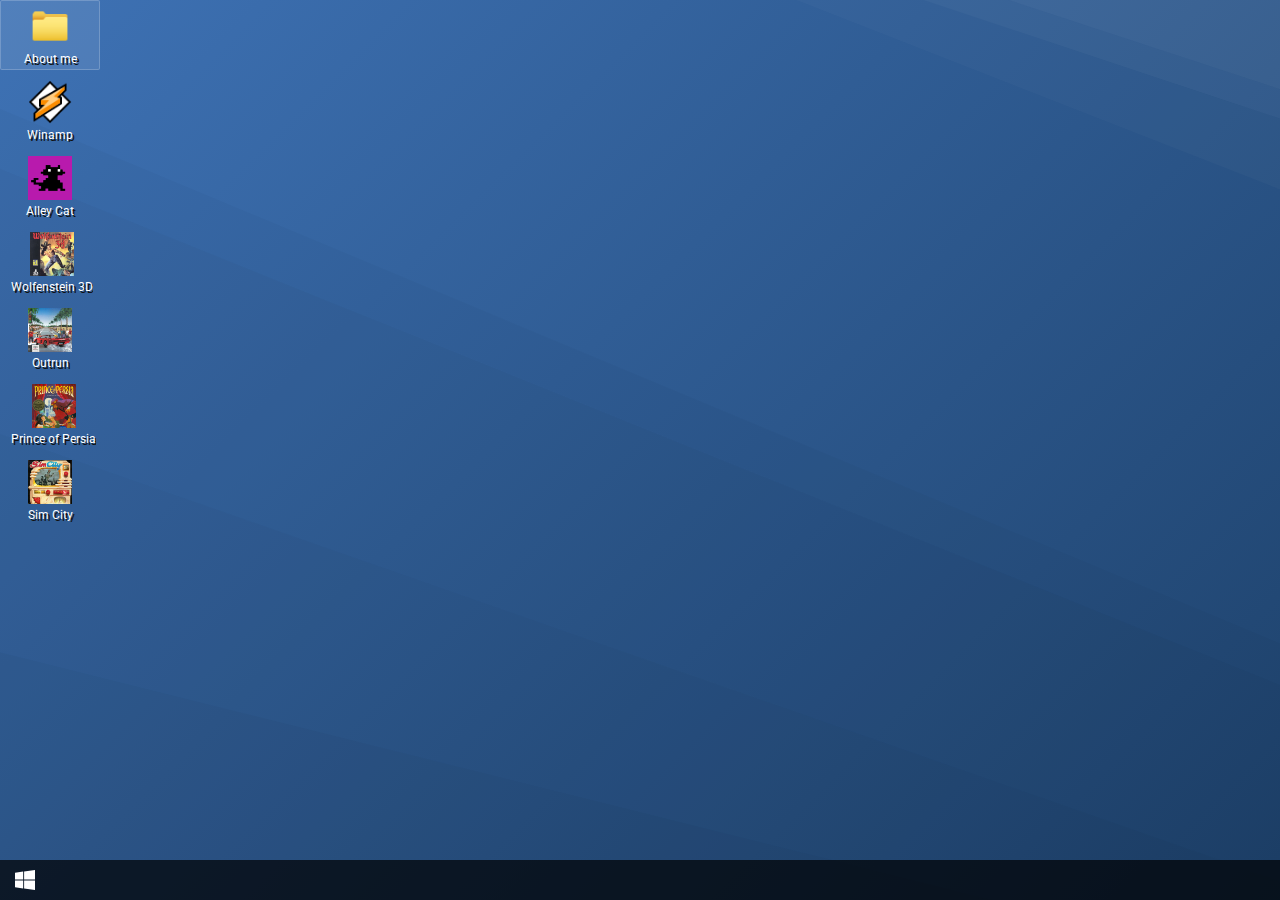
<file: index.html>
<!DOCTYPE html><html lang="en"><head><meta charset="utf-8"><meta http-equiv="X-UA-Compatible" content="IE=edge"><meta name="viewport" content="width=device-width,initial-scale=1"><link rel="icon" href="/favicon.ico"><title>Dieuwert Daantje</title><script src="/js-dos/js-dos.js"></script><link href="/js-dos/js-dos.css" rel="stylesheet"><link rel="apple-touch-icon" sizes="57x57" href="/favicons/apple-icon-57x57.png"><link rel="apple-touch-icon" sizes="60x60" href="/favicons/apple-icon-60x60.png"><link rel="apple-touch-icon" sizes="72x72" href="/favicons/apple-icon-72x72.png"><link rel="apple-touch-icon" sizes="76x76" href="/favicons/apple-icon-76x76.png"><link rel="apple-touch-icon" sizes="114x114" href="/favicons/apple-icon-114x114.png"><link rel="apple-touch-icon" sizes="120x120" href="/favicons/apple-icon-120x120.png"><link rel="apple-touch-icon" sizes="144x144" href="/favicons/apple-icon-144x144.png"><link rel="apple-touch-icon" sizes="152x152" href="/favicons/apple-icon-152x152.png"><link rel="apple-touch-icon" sizes="180x180" href="/favicons/apple-icon-180x180.png"><link rel="icon" type="image/png" sizes="192x192" href="/favicons/android-icon-192x192.png"><link rel="icon" type="image/png" sizes="32x32" href="/favicons/favicon-32x32.png"><link rel="icon" type="image/png" sizes="96x96" href="/favicons/favicon-96x96.png"><link rel="icon" type="image/png" sizes="16x16" href="/favicons/favicon-16x16.png"><link rel="manifest" href="/favicons/manifest.json"><meta name="msapplication-TileColor" content="#ffffff"><meta name="msapplication-TileImage" content="/ms-icon-144x144.png"><meta name="theme-color" content="#ffffff"><script src="/js/plyr.js"></script><link rel="stylesheet" href="/css/plyr.css"><link href="/css/app.b7bdc56e.css" rel="preload" as="style"><link href="/js/app.ad246b0c.js" rel="preload" as="script"><link href="/js/chunk-vendors.4c8a4e3a.js" rel="preload" as="script"><link href="/css/app.b7bdc56e.css" rel="stylesheet"></head><body><noscript><strong>We're sorry but this website doesn't work properly without JavaScript enabled. Please enable it to continue.</strong></noscript><div id="app"></div><script src="/js/chunk-vendors.4c8a4e3a.js"></script><script src="/js/app.ad246b0c.js"></script></body></html>
</file>
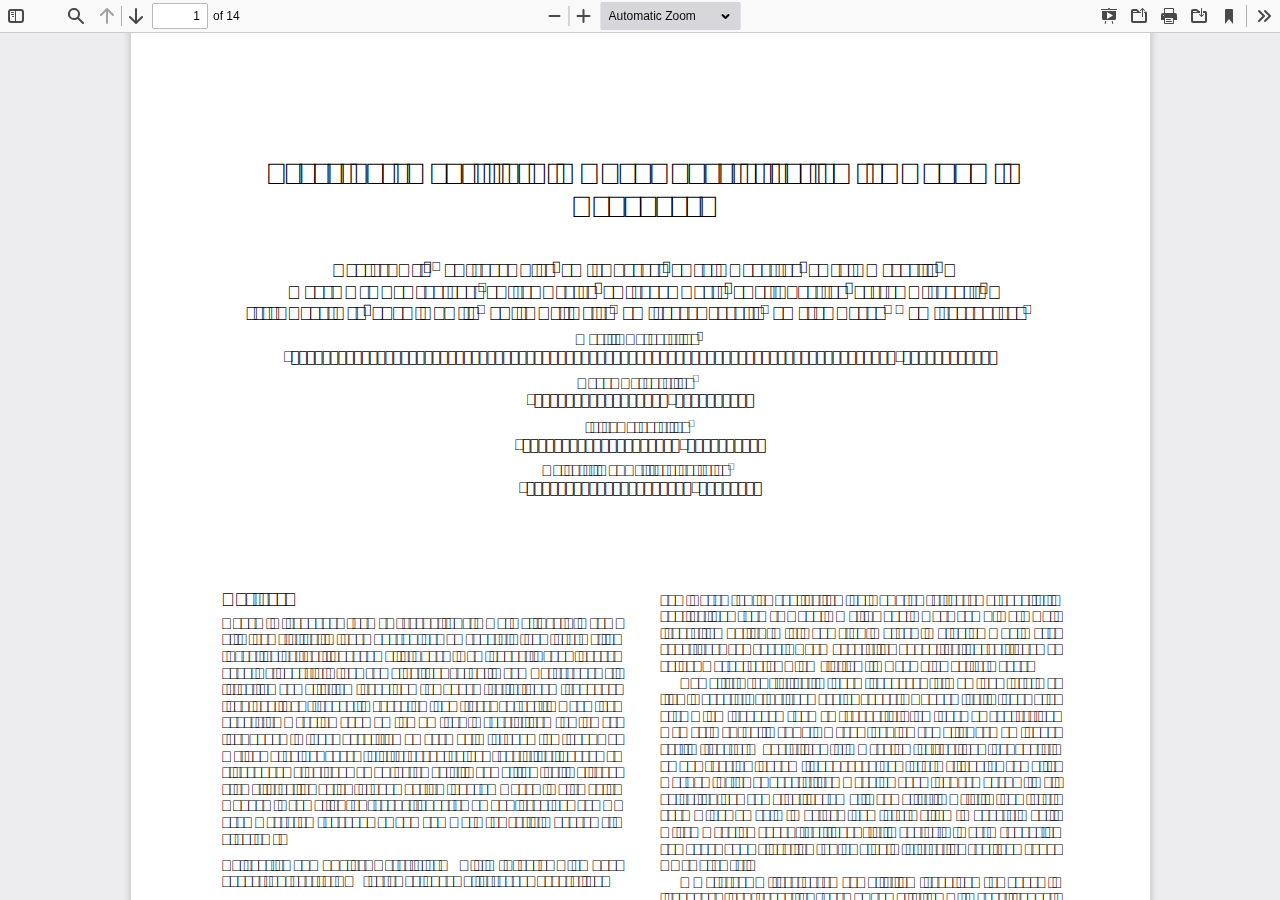
<file: lib/pdfjs/web/viewer.html>
<!DOCTYPE html>
<!--
Copyright 2012 Mozilla Foundation

Licensed under the Apache License, Version 2.0 (the "License");
you may not use this file except in compliance with the License.
You may obtain a copy of the License at

    http://www.apache.org/licenses/LICENSE-2.0

Unless required by applicable law or agreed to in writing, software
distributed under the License is distributed on an "AS IS" BASIS,
WITHOUT WARRANTIES OR CONDITIONS OF ANY KIND, either express or implied.
See the License for the specific language governing permissions and
limitations under the License.

Adobe CMap resources are covered by their own copyright but the same license:

    Copyright 1990-2015 Adobe Systems Incorporated.

See https://github.com/adobe-type-tools/cmap-resources
-->
<html dir="ltr" mozdisallowselectionprint>
  <head>
    <meta charset="utf-8">
    <meta name="viewport" content="width=device-width, initial-scale=1, maximum-scale=1">
    <meta name="google" content="notranslate">
    <meta http-equiv="X-UA-Compatible" content="IE=edge">
    <title>PDF.js viewer</title>


    <link rel="stylesheet" href="viewer.css">


<!-- This snippet is used in production (included from viewer.html) -->
<link rel="resource" type="application/l10n" href="locale/locale.properties">
<script src="../build/pdf.js"></script>


  <script src="viewer.js"></script>

  </head>

  <body tabindex="1">
    <div id="outerContainer">

      <div id="sidebarContainer">
        <div id="toolbarSidebar">
          <div id="toolbarSidebarLeft">
            <div class="splitToolbarButton toggled">
              <button id="viewThumbnail" class="toolbarButton toggled" title="Show Thumbnails" tabindex="2" data-l10n-id="thumbs">
                 <span data-l10n-id="thumbs_label">Thumbnails</span>
              </button>
              <button id="viewOutline" class="toolbarButton" title="Show Document Outline (double-click to expand/collapse all items)" tabindex="3" data-l10n-id="document_outline">
                 <span data-l10n-id="document_outline_label">Document Outline</span>
              </button>
              <button id="viewAttachments" class="toolbarButton" title="Show Attachments" tabindex="4" data-l10n-id="attachments">
                 <span data-l10n-id="attachments_label">Attachments</span>
              </button>
              <button id="viewLayers" class="toolbarButton" title="Show Layers (double-click to reset all layers to the default state)" tabindex="5" data-l10n-id="layers">
                 <span data-l10n-id="layers_label">Layers</span>
              </button>
            </div>
          </div>

          <div id="toolbarSidebarRight">
            <div id="outlineOptionsContainer" class="hidden">
              <div class="verticalToolbarSeparator"></div>

              <button id="currentOutlineItem" class="toolbarButton" disabled="disabled" title="Find Current Outline Item" tabindex="6" data-l10n-id="current_outline_item">
                <span data-l10n-id="current_outline_item_label">Current Outline Item</span>
              </button>
            </div>
          </div>
        </div>
        <div id="sidebarContent">
          <div id="thumbnailView">
          </div>
          <div id="outlineView" class="hidden">
          </div>
          <div id="attachmentsView" class="hidden">
          </div>
          <div id="layersView" class="hidden">
          </div>
        </div>
        <div id="sidebarResizer"></div>
      </div>  <!-- sidebarContainer -->

      <div id="mainContainer">
        <div class="findbar hidden doorHanger" id="findbar">
          <div id="findbarInputContainer">
            <input id="findInput" class="toolbarField" title="Find" placeholder="Find in document…" tabindex="91" data-l10n-id="find_input">
            <div class="splitToolbarButton">
              <button id="findPrevious" class="toolbarButton findPrevious" title="Find the previous occurrence of the phrase" tabindex="92" data-l10n-id="find_previous">
                <span data-l10n-id="find_previous_label">Previous</span>
              </button>
              <div class="splitToolbarButtonSeparator"></div>
              <button id="findNext" class="toolbarButton findNext" title="Find the next occurrence of the phrase" tabindex="93" data-l10n-id="find_next">
                <span data-l10n-id="find_next_label">Next</span>
              </button>
            </div>
          </div>

          <div id="findbarOptionsOneContainer">
            <input type="checkbox" id="findHighlightAll" class="toolbarField" tabindex="94">
            <label for="findHighlightAll" class="toolbarLabel" data-l10n-id="find_highlight">Highlight all</label>
            <input type="checkbox" id="findMatchCase" class="toolbarField" tabindex="95">
            <label for="findMatchCase" class="toolbarLabel" data-l10n-id="find_match_case_label">Match case</label>
          </div>
          <div id="findbarOptionsTwoContainer">
            <input type="checkbox" id="findEntireWord" class="toolbarField" tabindex="96">
            <label for="findEntireWord" class="toolbarLabel" data-l10n-id="find_entire_word_label">Whole words</label>
            <span id="findResultsCount" class="toolbarLabel hidden"></span>
          </div>

          <div id="findbarMessageContainer">
            <span id="findMsg" class="toolbarLabel"></span>
          </div>
        </div>  <!-- findbar -->

        <div id="secondaryToolbar" class="secondaryToolbar hidden doorHangerRight">
          <div id="secondaryToolbarButtonContainer">
            <button id="secondaryPresentationMode" class="secondaryToolbarButton presentationMode visibleLargeView" title="Switch to Presentation Mode" tabindex="51" data-l10n-id="presentation_mode">
              <span data-l10n-id="presentation_mode_label">Presentation Mode</span>
            </button>

            <button id="secondaryOpenFile" class="secondaryToolbarButton openFile visibleLargeView" title="Open File" tabindex="52" data-l10n-id="open_file">
              <span data-l10n-id="open_file_label">Open</span>
            </button>

            <button id="secondaryPrint" class="secondaryToolbarButton print visibleMediumView" title="Print" tabindex="53" data-l10n-id="print">
              <span data-l10n-id="print_label">Print</span>
            </button>

            <button id="secondaryDownload" class="secondaryToolbarButton download visibleMediumView" title="Download" tabindex="54" data-l10n-id="download">
              <span data-l10n-id="download_label">Download</span>
            </button>

            <a href="#" id="secondaryViewBookmark" class="secondaryToolbarButton bookmark visibleSmallView" title="Current view (copy or open in new window)" tabindex="55" data-l10n-id="bookmark">
              <span data-l10n-id="bookmark_label">Current View</span>
            </a>

            <div class="horizontalToolbarSeparator visibleLargeView"></div>

            <button id="firstPage" class="secondaryToolbarButton firstPage" title="Go to First Page" tabindex="56" data-l10n-id="first_page">
              <span data-l10n-id="first_page_label">Go to First Page</span>
            </button>
            <button id="lastPage" class="secondaryToolbarButton lastPage" title="Go to Last Page" tabindex="57" data-l10n-id="last_page">
              <span data-l10n-id="last_page_label">Go to Last Page</span>
            </button>

            <div class="horizontalToolbarSeparator"></div>

            <button id="pageRotateCw" class="secondaryToolbarButton rotateCw" title="Rotate Clockwise" tabindex="58" data-l10n-id="page_rotate_cw">
              <span data-l10n-id="page_rotate_cw_label">Rotate Clockwise</span>
            </button>
            <button id="pageRotateCcw" class="secondaryToolbarButton rotateCcw" title="Rotate Counterclockwise" tabindex="59" data-l10n-id="page_rotate_ccw">
              <span data-l10n-id="page_rotate_ccw_label">Rotate Counterclockwise</span>
            </button>

            <div class="horizontalToolbarSeparator"></div>

            <button id="cursorSelectTool" class="secondaryToolbarButton selectTool toggled" title="Enable Text Selection Tool" tabindex="60" data-l10n-id="cursor_text_select_tool">
              <span data-l10n-id="cursor_text_select_tool_label">Text Selection Tool</span>
            </button>
            <button id="cursorHandTool" class="secondaryToolbarButton handTool" title="Enable Hand Tool" tabindex="61" data-l10n-id="cursor_hand_tool">
              <span data-l10n-id="cursor_hand_tool_label">Hand Tool</span>
            </button>

            <div class="horizontalToolbarSeparator"></div>

            <button id="scrollVertical" class="secondaryToolbarButton scrollModeButtons scrollVertical toggled" title="Use Vertical Scrolling" tabindex="62" data-l10n-id="scroll_vertical">
              <span data-l10n-id="scroll_vertical_label">Vertical Scrolling</span>
            </button>
            <button id="scrollHorizontal" class="secondaryToolbarButton scrollModeButtons scrollHorizontal" title="Use Horizontal Scrolling" tabindex="63" data-l10n-id="scroll_horizontal">
              <span data-l10n-id="scroll_horizontal_label">Horizontal Scrolling</span>
            </button>
            <button id="scrollWrapped" class="secondaryToolbarButton scrollModeButtons scrollWrapped" title="Use Wrapped Scrolling" tabindex="64" data-l10n-id="scroll_wrapped">
              <span data-l10n-id="scroll_wrapped_label">Wrapped Scrolling</span>
            </button>

            <div class="horizontalToolbarSeparator scrollModeButtons"></div>

            <button id="spreadNone" class="secondaryToolbarButton spreadModeButtons spreadNone toggled" title="Do not join page spreads" tabindex="65" data-l10n-id="spread_none">
              <span data-l10n-id="spread_none_label">No Spreads</span>
            </button>
            <button id="spreadOdd" class="secondaryToolbarButton spreadModeButtons spreadOdd" title="Join page spreads starting with odd-numbered pages" tabindex="66" data-l10n-id="spread_odd">
              <span data-l10n-id="spread_odd_label">Odd Spreads</span>
            </button>
            <button id="spreadEven" class="secondaryToolbarButton spreadModeButtons spreadEven" title="Join page spreads starting with even-numbered pages" tabindex="67" data-l10n-id="spread_even">
              <span data-l10n-id="spread_even_label">Even Spreads</span>
            </button>

            <div class="horizontalToolbarSeparator spreadModeButtons"></div>

            <button id="documentProperties" class="secondaryToolbarButton documentProperties" title="Document Properties…" tabindex="68" data-l10n-id="document_properties">
              <span data-l10n-id="document_properties_label">Document Properties…</span>
            </button>
          </div>
        </div>  <!-- secondaryToolbar -->

        <div class="toolbar">
          <div id="toolbarContainer">
            <div id="toolbarViewer">
              <div id="toolbarViewerLeft">
                <button id="sidebarToggle" class="toolbarButton" title="Toggle Sidebar" tabindex="11" data-l10n-id="toggle_sidebar" aria-expanded="false" aria-controls="sidebarContainer">
                  <span data-l10n-id="toggle_sidebar_label">Toggle Sidebar</span>
                </button>
                <div class="toolbarButtonSpacer"></div>
                <button id="viewFind" class="toolbarButton" title="Find in Document" tabindex="12" data-l10n-id="findbar" aria-expanded="false" aria-controls="findbar">
                  <span data-l10n-id="findbar_label">Find</span>
                </button>
                <div class="splitToolbarButton hiddenSmallView">
                  <button class="toolbarButton pageUp" title="Previous Page" id="previous" tabindex="13" data-l10n-id="previous">
                    <span data-l10n-id="previous_label">Previous</span>
                  </button>
                  <div class="splitToolbarButtonSeparator"></div>
                  <button class="toolbarButton pageDown" title="Next Page" id="next" tabindex="14" data-l10n-id="next">
                    <span data-l10n-id="next_label">Next</span>
                  </button>
                </div>
                <input type="number" id="pageNumber" class="toolbarField pageNumber" title="Page" value="1" size="4" min="1" tabindex="15" data-l10n-id="page" autocomplete="off">
                <span id="numPages" class="toolbarLabel"></span>
              </div>
              <div id="toolbarViewerRight">
                <button id="presentationMode" class="toolbarButton presentationMode hiddenLargeView" title="Switch to Presentation Mode" tabindex="31" data-l10n-id="presentation_mode">
                  <span data-l10n-id="presentation_mode_label">Presentation Mode</span>
                </button>

                <button id="openFile" class="toolbarButton openFile hiddenLargeView" title="Open File" tabindex="32" data-l10n-id="open_file">
                  <span data-l10n-id="open_file_label">Open</span>
                </button>

                <button id="print" class="toolbarButton print hiddenMediumView" title="Print" tabindex="33" data-l10n-id="print">
                  <span data-l10n-id="print_label">Print</span>
                </button>

                <button id="download" class="toolbarButton download hiddenMediumView" title="Download" tabindex="34" data-l10n-id="download">
                  <span data-l10n-id="download_label">Download</span>
                </button>
                <a href="#" id="viewBookmark" class="toolbarButton bookmark hiddenSmallView" title="Current view (copy or open in new window)" tabindex="35" data-l10n-id="bookmark">
                  <span data-l10n-id="bookmark_label">Current View</span>
                </a>

                <div class="verticalToolbarSeparator hiddenSmallView"></div>

                <button id="secondaryToolbarToggle" class="toolbarButton" title="Tools" tabindex="36" data-l10n-id="tools" aria-expanded="false" aria-controls="secondaryToolbar">
                  <span data-l10n-id="tools_label">Tools</span>
                </button>
              </div>
              <div id="toolbarViewerMiddle">
                <div class="splitToolbarButton">
                  <button id="zoomOut" class="toolbarButton zoomOut" title="Zoom Out" tabindex="21" data-l10n-id="zoom_out">
                    <span data-l10n-id="zoom_out_label">Zoom Out</span>
                  </button>
                  <div class="splitToolbarButtonSeparator"></div>
                  <button id="zoomIn" class="toolbarButton zoomIn" title="Zoom In" tabindex="22" data-l10n-id="zoom_in">
                    <span data-l10n-id="zoom_in_label">Zoom In</span>
                   </button>
                </div>
                <span id="scaleSelectContainer" class="dropdownToolbarButton">
                  <select id="scaleSelect" title="Zoom" tabindex="23" data-l10n-id="zoom">
                    <option id="pageAutoOption" title="" value="auto" selected="selected" data-l10n-id="page_scale_auto">Automatic Zoom</option>
                    <option id="pageActualOption" title="" value="page-actual" data-l10n-id="page_scale_actual">Actual Size</option>
                    <option id="pageFitOption" title="" value="page-fit" data-l10n-id="page_scale_fit">Page Fit</option>
                    <option id="pageWidthOption" title="" value="page-width" data-l10n-id="page_scale_width">Page Width</option>
                    <option id="customScaleOption" title="" value="custom" disabled="disabled" hidden="true"></option>
                    <option title="" value="0.5" data-l10n-id="page_scale_percent" data-l10n-args='{ "scale": 50 }'>50%</option>
                    <option title="" value="0.75" data-l10n-id="page_scale_percent" data-l10n-args='{ "scale": 75 }'>75%</option>
                    <option title="" value="1" data-l10n-id="page_scale_percent" data-l10n-args='{ "scale": 100 }'>100%</option>
                    <option title="" value="1.25" data-l10n-id="page_scale_percent" data-l10n-args='{ "scale": 125 }'>125%</option>
                    <option title="" value="1.5" data-l10n-id="page_scale_percent" data-l10n-args='{ "scale": 150 }'>150%</option>
                    <option title="" value="2" data-l10n-id="page_scale_percent" data-l10n-args='{ "scale": 200 }'>200%</option>
                    <option title="" value="3" data-l10n-id="page_scale_percent" data-l10n-args='{ "scale": 300 }'>300%</option>
                    <option title="" value="4" data-l10n-id="page_scale_percent" data-l10n-args='{ "scale": 400 }'>400%</option>
                  </select>
                </span>
              </div>
            </div>
            <div id="loadingBar">
              <div class="progress">
                <div class="glimmer">
                </div>
              </div>
            </div>
          </div>
        </div>

        <div id="viewerContainer" tabindex="0">
          <div id="viewer" class="pdfViewer"></div>
        </div>

        <div id="errorWrapper" hidden='true'>
          <div id="errorMessageLeft">
            <span id="errorMessage"></span>
            <button id="errorShowMore" data-l10n-id="error_more_info">
              More Information
            </button>
            <button id="errorShowLess" data-l10n-id="error_less_info" hidden='true'>
              Less Information
            </button>
          </div>
          <div id="errorMessageRight">
            <button id="errorClose" data-l10n-id="error_close">
              Close
            </button>
          </div>
          <div class="clearBoth"></div>
          <textarea id="errorMoreInfo" hidden='true' readonly="readonly"></textarea>
        </div>
      </div> <!-- mainContainer -->

      <div id="overlayContainer" class="hidden">
        <div id="passwordOverlay" class="container hidden">
          <div class="dialog">
            <div class="row">
              <p id="passwordText" data-l10n-id="password_label">Enter the password to open this PDF file:</p>
            </div>
            <div class="row">
              <input type="password" id="password" class="toolbarField">
            </div>
            <div class="buttonRow">
              <button id="passwordCancel" class="overlayButton"><span data-l10n-id="password_cancel">Cancel</span></button>
              <button id="passwordSubmit" class="overlayButton"><span data-l10n-id="password_ok">OK</span></button>
            </div>
          </div>
        </div>
        <div id="documentPropertiesOverlay" class="container hidden">
          <div class="dialog">
            <div class="row">
              <span data-l10n-id="document_properties_file_name">File name:</span> <p id="fileNameField">-</p>
            </div>
            <div class="row">
              <span data-l10n-id="document_properties_file_size">File size:</span> <p id="fileSizeField">-</p>
            </div>
            <div class="separator"></div>
            <div class="row">
              <span data-l10n-id="document_properties_title">Title:</span> <p id="titleField">-</p>
            </div>
            <div class="row">
              <span data-l10n-id="document_properties_author">Author:</span> <p id="authorField">-</p>
            </div>
            <div class="row">
              <span data-l10n-id="document_properties_subject">Subject:</span> <p id="subjectField">-</p>
            </div>
            <div class="row">
              <span data-l10n-id="document_properties_keywords">Keywords:</span> <p id="keywordsField">-</p>
            </div>
            <div class="row">
              <span data-l10n-id="document_properties_creation_date">Creation Date:</span> <p id="creationDateField">-</p>
            </div>
            <div class="row">
              <span data-l10n-id="document_properties_modification_date">Modification Date:</span> <p id="modificationDateField">-</p>
            </div>
            <div class="row">
              <span data-l10n-id="document_properties_creator">Creator:</span> <p id="creatorField">-</p>
            </div>
            <div class="separator"></div>
            <div class="row">
              <span data-l10n-id="document_properties_producer">PDF Producer:</span> <p id="producerField">-</p>
            </div>
            <div class="row">
              <span data-l10n-id="document_properties_version">PDF Version:</span> <p id="versionField">-</p>
            </div>
            <div class="row">
              <span data-l10n-id="document_properties_page_count">Page Count:</span> <p id="pageCountField">-</p>
            </div>
            <div class="row">
              <span data-l10n-id="document_properties_page_size">Page Size:</span> <p id="pageSizeField">-</p>
            </div>
            <div class="separator"></div>
            <div class="row">
              <span data-l10n-id="document_properties_linearized">Fast Web View:</span> <p id="linearizedField">-</p>
            </div>
            <div class="buttonRow">
              <button id="documentPropertiesClose" class="overlayButton"><span data-l10n-id="document_properties_close">Close</span></button>
            </div>
          </div>
        </div>
        <div id="printServiceOverlay" class="container hidden">
          <div class="dialog">
            <div class="row">
              <span data-l10n-id="print_progress_message">Preparing document for printing…</span>
            </div>
            <div class="row">
              <progress value="0" max="100"></progress>
              <span data-l10n-id="print_progress_percent" data-l10n-args='{ "progress": 0 }' class="relative-progress">0%</span>
            </div>
            <div class="buttonRow">
              <button id="printCancel" class="overlayButton"><span data-l10n-id="print_progress_close">Cancel</span></button>
            </div>
          </div>
        </div>
      </div>  <!-- overlayContainer -->

    </div> <!-- outerContainer -->
    <div id="printContainer"></div>
  </body>
</html>
</file>
<file: js-dos/js-dos.css>
.emulator-root {
    background: black;
    overflow: hidden;
    -webkit-touch-callout: none;
    -webkit-user-select: none;
    -khtml-user-select: none;
    -moz-user-select: none;
    -ms-user-select: none;
    user-select: none;
    touch-action: none;
}

.emulator-canvas, .emulator-video {
    image-rendering: "crisp-edges";
    -webkit-touch-callout: none;
    -webkit-user-select: none;
    -khtml-user-select: none;
    -moz-user-select: none;
    -ms-user-select: none;
    user-select: none;
    touch-action: none;
}

.emulator-video {
    position: absolute;
    left: 0;
    top: 0;
    width: 100%;
    height: 100%;
    display: none;
}

.emulator-loading {
    position: absolute;
    left: 0;
    top: 0;
    right: 0;
    bottom: 0;
    background: black;
    color: white;
    font-weight: bold;
}

.emulator-loading-inner {
    display: flex;
    align-items: center;
    justify-content: center;
    flex-direction: column;
    height: 100%;
    width: 100%;
    margin: 0;
    padding: 0;
}

.emulator-loading-pre-1 {
    font-size: 2vw;
    margin: 0 0 1em 0;
}

.emulator-loading-pre-2 {
    margin: 1em 0;
    font-size: 2vw;
    font-family: monospace;
    font-weight: 100;
    text-transform: uppercase;
}

.emulator-loader {
    background: url(emulators-ui-loader.gif) no-repeat;
    background-size: cover;
    width: 50px;
    height: 50px;
}

.emulator-control-exit-fullscreen-icon {
    background-image: url("data:image/svg+xml,%3C%3Fxml version='1.0' encoding='utf-8'%3F%3E%3C!-- Generator: Adobe Illustrator 17.1.0, SVG Export Plug-In . SVG Version: 6.00 Build 0) --%3E%3C!DOCTYPE svg PUBLIC '-//W3C//DTD SVG 1.1//EN' 'http://www.w3.org/Graphics/SVG/1.1/DTD/svg11.dtd'%3E%3Csvg version='1.1' id='Layer_1' xmlns='http://www.w3.org/2000/svg' xmlns:xlink='http://www.w3.org/1999/xlink' x='0px' y='0px' viewBox='0 0 16 16' enable-background='new 0 0 16 16' xml:space='preserve'%3E%3Cg id='minimize_1_' fill='%23FFFFFF'%3E%3Cg%3E%3Cpath fill-rule='evenodd' clip-rule='evenodd' d='M15.99,0.99c0-0.55-0.45-1-1-1c-0.28,0-0.53,0.11-0.71,0.29l-3.29,3.29V1.99 c0-0.55-0.45-1-1-1s-1,0.45-1,1v4c0,0.55,0.45,1,1,1h4c0.55,0,1-0.45,1-1s-0.45-1-1-1h-1.59L15.7,1.7 C15.88,1.52,15.99,1.27,15.99,0.99z M5.99,8.99h-4c-0.55,0-1,0.45-1,1s0.45,1,1,1h1.59l-3.29,3.29c-0.18,0.18-0.29,0.43-0.29,0.71 c0,0.55,0.45,1,1,1c0.28,0,0.53-0.11,0.71-0.29l3.29-3.29v1.59c0,0.55,0.45,1,1,1s1-0.45,1-1v-4C6.99,9.44,6.54,8.99,5.99,8.99z' /%3E%3C/g%3E%3C/g%3E%3C/svg%3E") !important;
}

.emulator-control-close-icon {
    background-image: url("data:image/svg+xml,%3C%3Fxml version='1.0' encoding='utf-8'%3F%3E%3C!-- Generator: Adobe Illustrator 18.0.0, SVG Export Plug-In . SVG Version: 6.00 Build 0) --%3E%3Csvg version='1.1' id='Layer_1' xmlns='http://www.w3.org/2000/svg' xmlns:xlink='http://www.w3.org/1999/xlink' x='0px' y='0px' viewBox='0 0 20 20' enable-background='new 0 0 20 20' fill='%23FFF' xml:space='preserve'%3E%3Cg id='cross_mark_6_'%3E%3Cg%3E%3Cpath fill-rule='evenodd' clip-rule='evenodd' d='M11.41,10l4.29-4.29C15.89,5.53,16,5.28,16,5c0-0.55-0.45-1-1-1 c-0.28,0-0.53,0.11-0.71,0.29L10,8.59L5.71,4.29C5.53,4.11,5.28,4,5,4C4.45,4,4,4.45,4,5c0,0.28,0.11,0.53,0.29,0.71L8.59,10 l-4.29,4.29C4.11,14.47,4,14.72,4,15c0,0.55,0.45,1,1,1c0.28,0,0.53-0.11,0.71-0.29L10,11.41l4.29,4.29 C14.47,15.89,14.72,16,15,16c0.55,0,1-0.45,1-1c0-0.28-0.11-0.53-0.29-0.71L11.41,10z'/%3E%3C/g%3E%3C/g%3E%3C/svg%3E") !important;
}

.emulator-mouse-overlay {
    position: absolute;
    left: 0;
    top: 0;
    right: 0;
    bottom: 0;
}

.emulator-click-to-start-overlay {
    position: absolute;
    left: 0;
    top: 0;
    right: 0;
    bottom: 0;
    display: flex;
    align-items: center;
    justify-content: center;
    flex-direction: column;
    display: none;
}

.emulator-click-to-start-text {
    color: white;
    font-size: 2em;
    margin: 0 0 1em 0;
    font-family: monospace;
    text-transform: uppercase;
    font-weight: normal;
}

.emulator-click-to-start-icon {
    background-image: url("data:image/svg+xml,%3Csvg version='1.1' id='Layer_1' xmlns='http://www.w3.org/2000/svg' xmlns:xlink='http://www.w3.org/1999/xlink' x='0px' y='0px' viewBox='0 0 20 20' enable-background='new 0 0 20 20' xml:space='preserve'%3E%3Cg id='play_1_'%3E%3Cg%3E%3Cpath fill='%23FFF' fill-rule='evenodd' clip-rule='evenodd' d='M16,10c0-0.36-0.2-0.67-0.49-0.84l0.01-0.01l-10-6L5.51,3.16 C5.36,3.07,5.19,3,5,3C4.45,3,4,3.45,4,4v12c0,0.55,0.45,1,1,1c0.19,0,0.36-0.07,0.51-0.16l0.01,0.01l10-6l-0.01-0.01 C15.8,10.67,16,10.36,16,10z'/%3E%3C/g%3E%3C/g%3E%3C/svg%3E");
    width: 64px;
    height: 64px;
}

.emulator-fullscreen-workaround {
    position: fixed !important;
    left: 0;
    top: 0;
    bottom: 0;
    right: 0;
    background: black;
    z-index: 999;
}

.emulator-button-touch-zone,
.emulator-button {
    cursor: pointer;
    -webkit-touch-callout: none;
    -webkit-user-select: none;
    -khtml-user-select: none;
    -moz-user-select: none;
    -ms-user-select: none;
    user-select: none;
    touch-action: none;

    overflow: hidden;
    background: none;
    color: rgb(255, 255, 255);

    border-radius: 50%;
    filter: opacity(0.8);
}

.emulator-button-touch-zone {
    display: flex;
    align-items: center;
    justify-content: center;

    border-color: rgba(255, 255, 255, 0.5);

    border-style: solid;
    box-shadow: 0 0 2px 2px rgb(255 255 255 / 50%), inset 0 0 2px 2px rgb(255 255 255 / 50%);
}

.emulator-button {
    position: absolute;
    background-color: rgba(128, 128, 128, 0.5);
    background-size: 50%;
    background-repeat: no-repeat;
    background-position: center;

    border: 1px solid rgb(255, 255, 255);
    text-shadow: -1px -1px 0 rgb(0, 0, 0), 1px -1px 0 rgb(0, 0, 0), -1px 1px 0 rgb(0, 0, 0), 1px 1px 0 rgb(0, 0, 0);
    text-align: center;
    box-shadow: 0px 0px 0px 1px rgb(0, 0, 0);
}

.emulator-button-text {
}

.emulator-control-select:hover,
.emulator-button-touch-zone:hover {
    filter: opacity(1.0) hue-rotate(-70deg) saturate(5) sepia(1);
}

.emulator-button-touch-zone.emulator-button-control  {
    filter: opacity(1.0) !important;
    background-color: rgb(128, 128, 128) !important;
    z-index: 999;
}

.emulator-button-control:hover {
    filter: opacity(1.0) hue-rotate(-70deg) saturate(5) sepia(1) !important;
}

.emulator-control-select {
    overflow: hidden;
    background: none;
    color: white;
    border-radius: 10%;
    border: 1px solid rgb(255, 255, 255);
    box-shadow: 0px 0px 0px 1px rgb(0, 0, 0);

    -webkit-touch-callout: none;
    -webkit-user-select: none;
    -khtml-user-select: none;
    -moz-user-select: none;
    -ms-user-select: none;
    user-select: none;
    touch-action: none;
    filter: opacity(0.7);
}

.emulator-options {
    justify-content: end;
    flex-wrap: wrap-reverse;
    display: flex;
    flex-direction: row;
    -webkit-touch-callout: none;
    -webkit-user-select: none;
    -khtml-user-select: none;
    -moz-user-select: none;
    -ms-user-select: none;
    user-select: none;
    touch-action: none;
}

.emulator-keyboard {
    position: absolute;
    bottom: 0;
    left: 0;
    right: 0;
    z-index: 999;
    color: black;
    -webkit-touch-callout: none;
    -webkit-user-select: none;
    -khtml-user-select: none;
    -moz-user-select: none;
    -ms-user-select: none;
    user-select: none;
    touch-action: none;
}

/* notyf */
@-webkit-keyframes notyf-fadeinup{0%{opacity:0;transform:translateY(25%)}to{opacity:1;transform:translateY(0)}}@keyframes notyf-fadeinup{0%{opacity:0;transform:translateY(25%)}to{opacity:1;transform:translateY(0)}}@-webkit-keyframes notyf-fadeinleft{0%{opacity:0;transform:translateX(25%)}to{opacity:1;transform:translateX(0)}}@keyframes notyf-fadeinleft{0%{opacity:0;transform:translateX(25%)}to{opacity:1;transform:translateX(0)}}@-webkit-keyframes notyf-fadeoutright{0%{opacity:1;transform:translateX(0)}to{opacity:0;transform:translateX(25%)}}@keyframes notyf-fadeoutright{0%{opacity:1;transform:translateX(0)}to{opacity:0;transform:translateX(25%)}}@-webkit-keyframes notyf-fadeoutdown{0%{opacity:1;transform:translateY(0)}to{opacity:0;transform:translateY(25%)}}@keyframes notyf-fadeoutdown{0%{opacity:1;transform:translateY(0)}to{opacity:0;transform:translateY(25%)}}@-webkit-keyframes ripple{0%{transform:scale(0) translateY(-45%) translateX(13%)}to{transform:scale(1) translateY(-45%) translateX(13%)}}@keyframes ripple{0%{transform:scale(0) translateY(-45%) translateX(13%)}to{transform:scale(1) translateY(-45%) translateX(13%)}}.notyf{position:fixed;top:0;left:0;height:100%;width:100%;color:#fff;z-index:9999;display:flex;flex-direction:column;align-items:flex-end;justify-content:flex-end;pointer-events:none;box-sizing:border-box;padding:20px}.notyf__icon--error,.notyf__icon--success{height:21px;width:21px;background:#fff;border-radius:50%;display:block;margin:0 auto;position:relative}.notyf__icon--error:after,.notyf__icon--error:before{content:"";background:currentColor;display:block;position:absolute;width:3px;border-radius:3px;left:9px;height:12px;top:5px}.notyf__icon--error:after{transform:rotate(-45deg)}.notyf__icon--error:before{transform:rotate(45deg)}.notyf__icon--success:after,.notyf__icon--success:before{content:"";background:currentColor;display:block;position:absolute;width:3px;border-radius:3px}.notyf__icon--success:after{height:6px;transform:rotate(-45deg);top:9px;left:6px}.notyf__icon--success:before{height:11px;transform:rotate(45deg);top:5px;left:10px}.notyf__toast{display:block;overflow:hidden;pointer-events:auto;-webkit-animation:notyf-fadeinup .3s ease-in forwards;animation:notyf-fadeinup .3s ease-in forwards;box-shadow:0 3px 7px 0 rgba(0,0,0,.25);position:relative;padding:0 15px;border-radius:2px;max-width:300px;transform:translateY(25%);box-sizing:border-box;flex-shrink:0}.notyf__toast--disappear{transform:translateY(0);-webkit-animation:notyf-fadeoutdown .3s forwards;animation:notyf-fadeoutdown .3s forwards;-webkit-animation-delay:.25s;animation-delay:.25s}.notyf__toast--disappear .notyf__icon,.notyf__toast--disappear .notyf__message{-webkit-animation:notyf-fadeoutdown .3s forwards;animation:notyf-fadeoutdown .3s forwards;opacity:1;transform:translateY(0)}.notyf__toast--disappear .notyf__dismiss{-webkit-animation:notyf-fadeoutright .3s forwards;animation:notyf-fadeoutright .3s forwards;opacity:1;transform:translateX(0)}.notyf__toast--disappear .notyf__message{-webkit-animation-delay:.05s;animation-delay:.05s}.notyf__toast--upper{margin-bottom:20px}.notyf__toast--lower{margin-top:20px}.notyf__toast--dismissible .notyf__wrapper{padding-right:30px}.notyf__ripple{height:400px;width:400px;position:absolute;transform-origin:bottom right;right:0;top:0;border-radius:50%;transform:scale(0) translateY(-51%) translateX(13%);z-index:5;-webkit-animation:ripple .4s ease-out forwards;animation:ripple .4s ease-out forwards}.notyf__wrapper{display:flex;align-items:center;padding-top:17px;padding-bottom:17px;padding-right:15px;border-radius:3px;position:relative;z-index:10}.notyf__icon{width:22px;text-align:center;font-size:1.3em;opacity:0;-webkit-animation:notyf-fadeinup .3s forwards;animation:notyf-fadeinup .3s forwards;-webkit-animation-delay:.3s;animation-delay:.3s;margin-right:13px}.notyf__dismiss{position:absolute;top:0;right:0;height:100%;width:26px;margin-right:-15px;-webkit-animation:notyf-fadeinleft .3s forwards;animation:notyf-fadeinleft .3s forwards;-webkit-animation-delay:.35s;animation-delay:.35s;opacity:0}.notyf__dismiss-btn{background-color:rgba(0,0,0,.25);border:none;cursor:pointer;transition:opacity .2s ease,background-color .2s ease;outline:none;opacity:.35;height:100%;width:100%}.notyf__dismiss-btn:after,.notyf__dismiss-btn:before{content:"";background:#fff;height:12px;width:2px;border-radius:3px;position:absolute;left:calc(50% - 1px);top:calc(50% - 5px)}.notyf__dismiss-btn:after{transform:rotate(-45deg)}.notyf__dismiss-btn:before{transform:rotate(45deg)}.notyf__dismiss-btn:hover{opacity:.7;background-color:rgba(0,0,0,.15)}.notyf__dismiss-btn:active{opacity:.8}.notyf__message{vertical-align:middle;position:relative;opacity:0;-webkit-animation:notyf-fadeinup .3s forwards;animation:notyf-fadeinup .3s forwards;-webkit-animation-delay:.25s;animation-delay:.25s;line-height:1.5em}@media only screen and (max-width:480px){.notyf{padding:0}.notyf__ripple{height:600px;width:600px;-webkit-animation-duration:.5s;animation-duration:.5s}.notyf__toast{max-width:none;border-radius:0;box-shadow:0 -2px 7px 0 rgba(0,0,0,.13);width:100%}.notyf__dismiss{width:56px}}

/* simple-keyboard */
.hg-theme-default{width:100%;-webkit-user-select:none;-moz-user-select:none;-ms-user-select:none;user-select:none;box-sizing:border-box;overflow:hidden;touch-action:manipulation}.hg-theme-default .hg-button span{pointer-events:none}.hg-theme-default button.hg-button{border-width:0;outline:0;font-size:inherit}.hg-theme-default{font-family:"HelveticaNeue-Light","Helvetica Neue Light","Helvetica Neue",Helvetica,Arial,"Lucida Grande",sans-serif;background-color:#ececec;padding:5px;border-radius:5px}.hg-theme-default .hg-button{display:inline-block;flex-grow:1}.hg-theme-default .hg-row{display:flex}.hg-theme-default .hg-row:not(:last-child){margin-bottom:5px}.hg-theme-default .hg-row .hg-button-container,.hg-theme-default .hg-row .hg-button:not(:last-child){margin-right:5px}.hg-theme-default .hg-row>div:last-child{margin-right:0}.hg-theme-default .hg-row .hg-button-container{display:flex}.hg-theme-default .hg-button{box-shadow:0 0 3px -1px rgba(0,0,0,.3);height:40px;border-radius:5px;box-sizing:border-box;padding:5px;background:#fff;border-bottom:1px solid #b5b5b5;cursor:pointer;display:flex;align-items:center;justify-content:center;-webkit-tap-highlight-color:rgba(0,0,0,0)}.hg-theme-default .hg-button.hg-activeButton{background:#efefef}.hg-theme-default.hg-layout-numeric .hg-button{width:33.3%;height:60px;align-items:center;display:flex;justify-content:center}.hg-theme-default .hg-button.hg-button-numpadadd,.hg-theme-default .hg-button.hg-button-numpadenter{height:85px}.hg-theme-default .hg-button.hg-button-numpad0{width:105px}.hg-theme-default .hg-button.hg-button-com{max-width:85px}.hg-theme-default .hg-button.hg-standardBtn.hg-button-at{max-width:45px}.hg-theme-default .hg-button.hg-selectedButton{background:rgba(5,25,70,.53);color:#fff}.hg-theme-default .hg-button.hg-standardBtn[data-skbtn=".com"]{max-width:82px}.hg-theme-default .hg-button.hg-standardBtn[data-skbtn="@"]{max-width:60px}
</file>
<file: css/plyr.css>
@keyframes plyr-progress{to{background-position:25px 0;background-position:var(--plyr-progress-loading-size,25px) 0}}@keyframes plyr-popup{0%{opacity:.5;transform:translateY(10px)}to{opacity:1;transform:translateY(0)}}@keyframes plyr-fade-in{0%{opacity:0}to{opacity:1}}.plyr{-moz-osx-font-smoothing:grayscale;-webkit-font-smoothing:antialiased;align-items:center;direction:ltr;display:flex;flex-direction:column;font-family:inherit;font-family:var(--plyr-font-family,inherit);font-variant-numeric:tabular-nums;font-weight:400;font-weight:var(--plyr-font-weight-regular,400);line-height:1.7;line-height:var(--plyr-line-height,1.7);max-width:100%;min-width:200px;position:relative;text-shadow:none;transition:box-shadow .3s ease;z-index:0}.plyr audio,.plyr iframe,.plyr video{display:block;height:100%;width:100%}.plyr button{font:inherit;line-height:inherit;width:auto}.plyr:focus{outline:0}.plyr--full-ui{box-sizing:border-box}.plyr--full-ui *,.plyr--full-ui :after,.plyr--full-ui :before{box-sizing:inherit}.plyr--full-ui a,.plyr--full-ui button,.plyr--full-ui input,.plyr--full-ui label{touch-action:manipulation}.plyr__badge{background:#4a5464;background:var(--plyr-badge-background,#4a5464);border-radius:2px;border-radius:var(--plyr-badge-border-radius,2px);color:#fff;color:var(--plyr-badge-text-color,#fff);font-size:9px;font-size:var(--plyr-font-size-badge,9px);line-height:1;padding:3px 4px}.plyr--full-ui ::-webkit-media-text-track-container{display:none}.plyr__captions{animation:plyr-fade-in .3s ease;bottom:0;display:none;font-size:13px;font-size:var(--plyr-font-size-small,13px);left:0;padding:10px;padding:var(--plyr-control-spacing,10px);position:absolute;text-align:center;transition:transform .4s ease-in-out;width:100%}.plyr__captions span:empty{display:none}@media(min-width:480px){.plyr__captions{font-size:15px;font-size:var(--plyr-font-size-base,15px);padding:20px;padding:calc(var(--plyr-control-spacing,10px)*2)}}@media(min-width:768px){.plyr__captions{font-size:18px;font-size:var(--plyr-font-size-large,18px)}}.plyr--captions-active .plyr__captions{display:block}.plyr:not(.plyr--hide-controls) .plyr__controls:not(:empty)~.plyr__captions{transform:translateY(-40px);transform:translateY(calc(var(--plyr-control-spacing,10px)*-4))}.plyr__caption{background:rgba(0,0,0,.8);background:var(--plyr-captions-background,rgba(0,0,0,.8));border-radius:2px;-webkit-box-decoration-break:clone;box-decoration-break:clone;color:#fff;color:var(--plyr-captions-text-color,#fff);line-height:185%;padding:.2em .5em;white-space:pre-wrap}.plyr__caption div{display:inline}.plyr__control{background:0 0;border:0;border-radius:3px;border-radius:var(--plyr-control-radius,3px);color:inherit;cursor:pointer;flex-shrink:0;overflow:visible;padding:7px;padding:calc(var(--plyr-control-spacing,10px)*.7);position:relative;transition:all .3s ease}.plyr__control svg{fill:currentColor;display:block;height:18px;height:var(--plyr-control-icon-size,18px);pointer-events:none;width:18px;width:var(--plyr-control-icon-size,18px)}.plyr__control:focus{outline:0}.plyr__control.plyr__tab-focus{outline-color:#00b3ff;outline-color:var(--plyr-tab-focus-color,var(--plyr-color-main,var(--plyr-color-main,#00b3ff)));outline-offset:2px;outline-style:dotted;outline-width:3px}a.plyr__control{text-decoration:none}.plyr__control.plyr__control--pressed .icon--not-pressed,.plyr__control.plyr__control--pressed .label--not-pressed,.plyr__control:not(.plyr__control--pressed) .icon--pressed,.plyr__control:not(.plyr__control--pressed) .label--pressed,a.plyr__control:after,a.plyr__control:before{display:none}.plyr--full-ui ::-webkit-media-controls{display:none}.plyr__controls{align-items:center;display:flex;justify-content:flex-end;text-align:center}.plyr__controls .plyr__progress__container{flex:1;min-width:0}.plyr__controls .plyr__controls__item{margin-left:2.5px;margin-left:calc(var(--plyr-control-spacing,10px)/4)}.plyr__controls .plyr__controls__item:first-child{margin-left:0;margin-right:auto}.plyr__controls .plyr__controls__item.plyr__progress__container{padding-left:2.5px;padding-left:calc(var(--plyr-control-spacing,10px)/4)}.plyr__controls .plyr__controls__item.plyr__time{padding:0 5px;padding:0 calc(var(--plyr-control-spacing,10px)/2)}.plyr__controls .plyr__controls__item.plyr__progress__container:first-child,.plyr__controls .plyr__controls__item.plyr__time+.plyr__time,.plyr__controls .plyr__controls__item.plyr__time:first-child{padding-left:0}.plyr [data-plyr=airplay],.plyr [data-plyr=captions],.plyr [data-plyr=fullscreen],.plyr [data-plyr=pip],.plyr__controls:empty{display:none}.plyr--airplay-supported [data-plyr=airplay],.plyr--captions-enabled [data-plyr=captions],.plyr--fullscreen-enabled [data-plyr=fullscreen],.plyr--pip-supported [data-plyr=pip]{display:inline-block}.plyr__menu{display:flex;position:relative}.plyr__menu .plyr__control svg{transition:transform .3s ease}.plyr__menu .plyr__control[aria-expanded=true] svg{transform:rotate(90deg)}.plyr__menu .plyr__control[aria-expanded=true] .plyr__tooltip{display:none}.plyr__menu__container{animation:plyr-popup .2s ease;background:hsla(0,0%,100%,.9);background:var(--plyr-menu-background,hsla(0,0%,100%,.9));border-radius:4px;bottom:100%;box-shadow:0 1px 2px rgba(0,0,0,.15);box-shadow:var(--plyr-menu-shadow,0 1px 2px rgba(0,0,0,.15));color:#4a5464;color:var(--plyr-menu-color,#4a5464);font-size:15px;font-size:var(--plyr-font-size-base,15px);margin-bottom:10px;position:absolute;right:-3px;text-align:left;white-space:nowrap;z-index:3}.plyr__menu__container>div{overflow:hidden;transition:height .35s cubic-bezier(.4,0,.2,1),width .35s cubic-bezier(.4,0,.2,1)}.plyr__menu__container:after{border:4px solid transparent;border-top:var(--plyr-menu-arrow-size,4px) solid hsla(0,0%,100%,.9);border-width:var(--plyr-menu-arrow-size,4px);content:"";height:0;position:absolute;right:14px;right:calc(var(--plyr-control-icon-size,18px)/2 + var(--plyr-control-spacing,10px)*.7 - var(--plyr-menu-arrow-size,4px)/2);top:100%;width:0}.plyr__menu__container [role=menu]{padding:7px;padding:calc(var(--plyr-control-spacing,10px)*.7)}.plyr__menu__container [role=menuitem],.plyr__menu__container [role=menuitemradio]{margin-top:2px}.plyr__menu__container [role=menuitem]:first-child,.plyr__menu__container [role=menuitemradio]:first-child{margin-top:0}.plyr__menu__container .plyr__control{align-items:center;color:#4a5464;color:var(--plyr-menu-color,#4a5464);display:flex;font-size:13px;font-size:var(--plyr-font-size-menu,var(--plyr-font-size-small,13px));padding:4.66667px 10.5px;padding:calc(var(--plyr-control-spacing,10px)*.7/1.5) calc(var(--plyr-control-spacing,10px)*.7*1.5);-webkit-user-select:none;user-select:none;width:100%}.plyr__menu__container .plyr__control>span{align-items:inherit;display:flex;width:100%}.plyr__menu__container .plyr__control:after{border:4px solid transparent;border:var(--plyr-menu-item-arrow-size,4px) solid transparent;content:"";position:absolute;top:50%;transform:translateY(-50%)}.plyr__menu__container .plyr__control--forward{padding-right:28px;padding-right:calc(var(--plyr-control-spacing,10px)*.7*4)}.plyr__menu__container .plyr__control--forward:after{border-left-color:#728197;border-left-color:var(--plyr-menu-arrow-color,#728197);right:6.5px;right:calc(var(--plyr-control-spacing,10px)*.7*1.5 - var(--plyr-menu-item-arrow-size,4px))}.plyr__menu__container .plyr__control--forward.plyr__tab-focus:after,.plyr__menu__container .plyr__control--forward:hover:after{border-left-color:initial}.plyr__menu__container .plyr__control--back{font-weight:400;font-weight:var(--plyr-font-weight-regular,400);margin:7px;margin:calc(var(--plyr-control-spacing,10px)*.7);margin-bottom:3.5px;margin-bottom:calc(var(--plyr-control-spacing,10px)*.7/2);padding-left:28px;padding-left:calc(var(--plyr-control-spacing,10px)*.7*4);position:relative;width:calc(100% - 14px);width:calc(100% - var(--plyr-control-spacing,10px)*.7*2)}.plyr__menu__container .plyr__control--back:after{border-right-color:#728197;border-right-color:var(--plyr-menu-arrow-color,#728197);left:6.5px;left:calc(var(--plyr-control-spacing,10px)*.7*1.5 - var(--plyr-menu-item-arrow-size,4px))}.plyr__menu__container .plyr__control--back:before{background:#dcdfe5;background:var(--plyr-menu-back-border-color,#dcdfe5);box-shadow:0 1px 0 #fff;box-shadow:0 1px 0 var(--plyr-menu-back-border-shadow-color,#fff);content:"";height:1px;left:0;margin-top:3.5px;margin-top:calc(var(--plyr-control-spacing,10px)*.7/2);overflow:hidden;position:absolute;right:0;top:100%}.plyr__menu__container .plyr__control--back.plyr__tab-focus:after,.plyr__menu__container .plyr__control--back:hover:after{border-right-color:initial}.plyr__menu__container .plyr__control[role=menuitemradio]{padding-left:7px;padding-left:calc(var(--plyr-control-spacing,10px)*.7)}.plyr__menu__container .plyr__control[role=menuitemradio]:after,.plyr__menu__container .plyr__control[role=menuitemradio]:before{border-radius:100%}.plyr__menu__container .plyr__control[role=menuitemradio]:before{background:rgba(0,0,0,.1);content:"";display:block;flex-shrink:0;height:16px;margin-right:10px;margin-right:var(--plyr-control-spacing,10px);transition:all .3s ease;width:16px}.plyr__menu__container .plyr__control[role=menuitemradio]:after{background:#fff;border:0;height:6px;left:12px;opacity:0;top:50%;transform:translateY(-50%) scale(0);transition:transform .3s ease,opacity .3s ease;width:6px}.plyr__menu__container .plyr__control[role=menuitemradio][aria-checked=true]:before{background:#00b3ff;background:var(--plyr-control-toggle-checked-background,var(--plyr-color-main,var(--plyr-color-main,#00b3ff)))}.plyr__menu__container .plyr__control[role=menuitemradio][aria-checked=true]:after{opacity:1;transform:translateY(-50%) scale(1)}.plyr__menu__container .plyr__control[role=menuitemradio].plyr__tab-focus:before,.plyr__menu__container .plyr__control[role=menuitemradio]:hover:before{background:rgba(35,40,47,.1)}.plyr__menu__container .plyr__menu__value{align-items:center;display:flex;margin-left:auto;margin-right:calc(-7px - -2);margin-right:calc(var(--plyr-control-spacing,10px)*.7*-1 - -2);overflow:hidden;padding-left:24.5px;padding-left:calc(var(--plyr-control-spacing,10px)*.7*3.5);pointer-events:none}.plyr--full-ui input[type=range]{-webkit-appearance:none;background:0 0;border:0;border-radius:26px;border-radius:calc(var(--plyr-range-thumb-height,13px)*2);color:#00b3ff;color:var(--plyr-range-fill-background,var(--plyr-color-main,var(--plyr-color-main,#00b3ff)));display:block;height:19px;height:calc(var(--plyr-range-thumb-active-shadow-width,3px)*2 + var(--plyr-range-thumb-height,13px));margin:0;min-width:0;padding:0;transition:box-shadow .3s ease;width:100%}.plyr--full-ui input[type=range]::-webkit-slider-runnable-track{background:0 0;background-image:linear-gradient(90deg,currentColor 0,transparent 0);background-image:linear-gradient(to right,currentColor var(--value,0),transparent var(--value,0));border:0;border-radius:2.5px;border-radius:calc(var(--plyr-range-track-height,5px)/2);height:5px;height:var(--plyr-range-track-height,5px);-webkit-transition:box-shadow .3s ease;transition:box-shadow .3s ease;-webkit-user-select:none;user-select:none}.plyr--full-ui input[type=range]::-webkit-slider-thumb{-webkit-appearance:none;background:#fff;background:var(--plyr-range-thumb-background,#fff);border:0;border-radius:100%;box-shadow:0 1px 1px rgba(35,40,47,.15),0 0 0 1px rgba(35,40,47,.2);box-shadow:var(--plyr-range-thumb-shadow,0 1px 1px rgba(35,40,47,.15),0 0 0 1px rgba(35,40,47,.2));height:13px;height:var(--plyr-range-thumb-height,13px);margin-top:-4px;margin-top:calc(var(--plyr-range-thumb-height,13px)/2*-1 - var(--plyr-range-track-height,5px)/2*-1);position:relative;-webkit-transition:all .2s ease;transition:all .2s ease;width:13px;width:var(--plyr-range-thumb-height,13px)}.plyr--full-ui input[type=range]::-moz-range-track{background:0 0;border:0;border-radius:2.5px;border-radius:calc(var(--plyr-range-track-height,5px)/2);height:5px;height:var(--plyr-range-track-height,5px);-moz-transition:box-shadow .3s ease;transition:box-shadow .3s ease;user-select:none}.plyr--full-ui input[type=range]::-moz-range-thumb{background:#fff;background:var(--plyr-range-thumb-background,#fff);border:0;border-radius:100%;box-shadow:0 1px 1px rgba(35,40,47,.15),0 0 0 1px rgba(35,40,47,.2);box-shadow:var(--plyr-range-thumb-shadow,0 1px 1px rgba(35,40,47,.15),0 0 0 1px rgba(35,40,47,.2));height:13px;height:var(--plyr-range-thumb-height,13px);position:relative;-moz-transition:all .2s ease;transition:all .2s ease;width:13px;width:var(--plyr-range-thumb-height,13px)}.plyr--full-ui input[type=range]::-moz-range-progress{background:currentColor;border-radius:2.5px;border-radius:calc(var(--plyr-range-track-height,5px)/2);height:5px;height:var(--plyr-range-track-height,5px)}.plyr--full-ui input[type=range]::-ms-track{color:transparent}.plyr--full-ui input[type=range]::-ms-fill-upper,.plyr--full-ui input[type=range]::-ms-track{background:0 0;border:0;border-radius:2.5px;border-radius:calc(var(--plyr-range-track-height,5px)/2);height:5px;height:var(--plyr-range-track-height,5px);-ms-transition:box-shadow .3s ease;transition:box-shadow .3s ease;user-select:none}.plyr--full-ui input[type=range]::-ms-fill-lower{background:0 0;background:currentColor;border:0;border-radius:2.5px;border-radius:calc(var(--plyr-range-track-height,5px)/2);height:5px;height:var(--plyr-range-track-height,5px);-ms-transition:box-shadow .3s ease;transition:box-shadow .3s ease;user-select:none}.plyr--full-ui input[type=range]::-ms-thumb{background:#fff;background:var(--plyr-range-thumb-background,#fff);border:0;border-radius:100%;box-shadow:0 1px 1px rgba(35,40,47,.15),0 0 0 1px rgba(35,40,47,.2);box-shadow:var(--plyr-range-thumb-shadow,0 1px 1px rgba(35,40,47,.15),0 0 0 1px rgba(35,40,47,.2));height:13px;height:var(--plyr-range-thumb-height,13px);margin-top:0;position:relative;-ms-transition:all .2s ease;transition:all .2s ease;width:13px;width:var(--plyr-range-thumb-height,13px)}.plyr--full-ui input[type=range]::-ms-tooltip{display:none}.plyr--full-ui input[type=range]:focus{outline:0}.plyr--full-ui input[type=range]::-moz-focus-outer{border:0}.plyr--full-ui input[type=range].plyr__tab-focus::-webkit-slider-runnable-track{outline-color:#00b3ff;outline-color:var(--plyr-tab-focus-color,var(--plyr-color-main,var(--plyr-color-main,#00b3ff)));outline-offset:2px;outline-style:dotted;outline-width:3px}.plyr--full-ui input[type=range].plyr__tab-focus::-moz-range-track{outline-color:#00b3ff;outline-color:var(--plyr-tab-focus-color,var(--plyr-color-main,var(--plyr-color-main,#00b3ff)));outline-offset:2px;outline-style:dotted;outline-width:3px}.plyr--full-ui input[type=range].plyr__tab-focus::-ms-track{outline-color:#00b3ff;outline-color:var(--plyr-tab-focus-color,var(--plyr-color-main,var(--plyr-color-main,#00b3ff)));outline-offset:2px;outline-style:dotted;outline-width:3px}.plyr__poster{background-color:#000;background-color:var(--plyr-video-background,var(--plyr-video-background,#000));background-position:50% 50%;background-repeat:no-repeat;background-size:contain;height:100%;left:0;opacity:0;position:absolute;top:0;transition:opacity .2s ease;width:100%;z-index:1}.plyr--stopped.plyr__poster-enabled .plyr__poster{opacity:1}.plyr--youtube.plyr--paused.plyr__poster-enabled:not(.plyr--stopped) .plyr__poster{display:none}.plyr__time{font-size:13px;font-size:var(--plyr-font-size-time,var(--plyr-font-size-small,13px))}.plyr__time+.plyr__time:before{content:"\2044";margin-right:10px;margin-right:var(--plyr-control-spacing,10px)}@media(max-width:767px){.plyr__time+.plyr__time{display:none}}.plyr__tooltip{background:hsla(0,0%,100%,.9);background:var(--plyr-tooltip-background,hsla(0,0%,100%,.9));border-radius:3px;border-radius:var(--plyr-tooltip-radius,3px);bottom:100%;box-shadow:0 1px 2px rgba(0,0,0,.15);box-shadow:var(--plyr-tooltip-shadow,0 1px 2px rgba(0,0,0,.15));color:#4a5464;color:var(--plyr-tooltip-color,#4a5464);font-size:13px;font-size:var(--plyr-font-size-small,13px);font-weight:400;font-weight:var(--plyr-font-weight-regular,400);left:50%;line-height:1.3;margin-bottom:10px;margin-bottom:calc(var(--plyr-control-spacing,10px)/2*2);opacity:0;padding:5px 7.5px;padding:calc(var(--plyr-control-spacing,10px)/2) calc(var(--plyr-control-spacing,10px)/2*1.5);pointer-events:none;position:absolute;transform:translate(-50%,10px) scale(.8);transform-origin:50% 100%;transition:transform .2s ease .1s,opacity .2s ease .1s;white-space:nowrap;z-index:2}.plyr__tooltip:before{border-left:4px solid transparent;border-left:var(--plyr-tooltip-arrow-size,4px) solid transparent;border-right:4px solid transparent;border-right:var(--plyr-tooltip-arrow-size,4px) solid transparent;border-top:4px solid hsla(0,0%,100%,.9);border-top:var(--plyr-tooltip-arrow-size,4px) solid var(--plyr-tooltip-background,hsla(0,0%,100%,.9));bottom:-4px;bottom:calc(var(--plyr-tooltip-arrow-size,4px)*-1);content:"";height:0;left:50%;position:absolute;transform:translateX(-50%);width:0;z-index:2}.plyr .plyr__control.plyr__tab-focus .plyr__tooltip,.plyr .plyr__control:hover .plyr__tooltip,.plyr__tooltip--visible{opacity:1;transform:translate(-50%) scale(1)}.plyr .plyr__control:hover .plyr__tooltip{z-index:3}.plyr__controls>.plyr__control:first-child+.plyr__control .plyr__tooltip,.plyr__controls>.plyr__control:first-child .plyr__tooltip{left:0;transform:translateY(10px) scale(.8);transform-origin:0 100%}.plyr__controls>.plyr__control:first-child+.plyr__control .plyr__tooltip:before,.plyr__controls>.plyr__control:first-child .plyr__tooltip:before{left:16px;left:calc(var(--plyr-control-icon-size,18px)/2 + var(--plyr-control-spacing,10px)*.7)}.plyr__controls>.plyr__control:last-child .plyr__tooltip{left:auto;right:0;transform:translateY(10px) scale(.8);transform-origin:100% 100%}.plyr__controls>.plyr__control:last-child .plyr__tooltip:before{left:auto;right:16px;right:calc(var(--plyr-control-icon-size,18px)/2 + var(--plyr-control-spacing,10px)*.7);transform:translateX(50%)}.plyr__controls>.plyr__control:first-child+.plyr__control.plyr__tab-focus .plyr__tooltip,.plyr__controls>.plyr__control:first-child+.plyr__control .plyr__tooltip--visible,.plyr__controls>.plyr__control:first-child+.plyr__control:hover .plyr__tooltip,.plyr__controls>.plyr__control:first-child.plyr__tab-focus .plyr__tooltip,.plyr__controls>.plyr__control:first-child .plyr__tooltip--visible,.plyr__controls>.plyr__control:first-child:hover .plyr__tooltip,.plyr__controls>.plyr__control:last-child.plyr__tab-focus .plyr__tooltip,.plyr__controls>.plyr__control:last-child .plyr__tooltip--visible,.plyr__controls>.plyr__control:last-child:hover .plyr__tooltip{transform:translate(0) scale(1)}.plyr__progress{left:6.5px;left:calc(var(--plyr-range-thumb-height,13px)*.5);margin-right:13px;margin-right:var(--plyr-range-thumb-height,13px);position:relative}.plyr__progress__buffer,.plyr__progress input[type=range]{margin-left:-6.5px;margin-left:calc(var(--plyr-range-thumb-height,13px)*-.5);margin-right:-6.5px;margin-right:calc(var(--plyr-range-thumb-height,13px)*-.5);width:calc(100% + 13px);width:calc(100% + var(--plyr-range-thumb-height,13px))}.plyr__progress input[type=range]{position:relative;z-index:2}.plyr__progress .plyr__tooltip{font-size:13px;font-size:var(--plyr-font-size-time,var(--plyr-font-size-small,13px));left:0}.plyr__progress__buffer{-webkit-appearance:none;background:0 0;border:0;border-radius:100px;height:5px;height:var(--plyr-range-track-height,5px);left:0;margin-top:-2.5px;margin-top:calc(var(--plyr-range-track-height,5px)/2*-1);padding:0;position:absolute;top:50%}.plyr__progress__buffer::-webkit-progress-bar{background:0 0}.plyr__progress__buffer::-webkit-progress-value{background:currentColor;border-radius:100px;min-width:5px;min-width:var(--plyr-range-track-height,5px);-webkit-transition:width .2s ease;transition:width .2s ease}.plyr__progress__buffer::-moz-progress-bar{background:currentColor;border-radius:100px;min-width:5px;min-width:var(--plyr-range-track-height,5px);-moz-transition:width .2s ease;transition:width .2s ease}.plyr__progress__buffer::-ms-fill{border-radius:100px;-ms-transition:width .2s ease;transition:width .2s ease}.plyr--loading .plyr__progress__buffer{animation:plyr-progress 1s linear infinite;background-image:linear-gradient(-45deg,rgba(35,40,47,.6) 25%,transparent 0,transparent 50%,rgba(35,40,47,.6) 0,rgba(35,40,47,.6) 75%,transparent 0,transparent);background-image:linear-gradient(-45deg,var(--plyr-progress-loading-background,rgba(35,40,47,.6)) 25%,transparent 25%,transparent 50%,var(--plyr-progress-loading-background,rgba(35,40,47,.6)) 50%,var(--plyr-progress-loading-background,rgba(35,40,47,.6)) 75%,transparent 75%,transparent);background-repeat:repeat-x;background-size:25px 25px;background-size:var(--plyr-progress-loading-size,25px) var(--plyr-progress-loading-size,25px);color:transparent}.plyr--video.plyr--loading .plyr__progress__buffer{background-color:hsla(0,0%,100%,.25);background-color:var(--plyr-video-progress-buffered-background,hsla(0,0%,100%,.25))}.plyr--audio.plyr--loading .plyr__progress__buffer{background-color:rgba(193,200,209,.6);background-color:var(--plyr-audio-progress-buffered-background,rgba(193,200,209,.6))}.plyr__volume{align-items:center;display:flex;max-width:110px;min-width:80px;position:relative;width:20%}.plyr__volume input[type=range]{margin-left:5px;margin-left:calc(var(--plyr-control-spacing,10px)/2);margin-right:5px;margin-right:calc(var(--plyr-control-spacing,10px)/2);position:relative;z-index:2}.plyr--is-ios .plyr__volume{min-width:0;width:auto}.plyr--audio{display:block}.plyr--audio .plyr__controls{background:#fff;background:var(--plyr-audio-controls-background,#fff);border-radius:inherit;color:#4a5464;color:var(--plyr-audio-control-color,#4a5464);padding:10px;padding:var(--plyr-control-spacing,10px)}.plyr--audio .plyr__control.plyr__tab-focus,.plyr--audio .plyr__control:hover,.plyr--audio .plyr__control[aria-expanded=true]{background:#00b3ff;background:var(--plyr-audio-control-background-hover,var(--plyr-color-main,var(--plyr-color-main,#00b3ff)));color:#fff;color:var(--plyr-audio-control-color-hover,#fff)}.plyr--full-ui.plyr--audio input[type=range]::-webkit-slider-runnable-track{background-color:rgba(193,200,209,.6);background-color:var(--plyr-audio-range-track-background,var(--plyr-audio-progress-buffered-background,rgba(193,200,209,.6)))}.plyr--full-ui.plyr--audio input[type=range]::-moz-range-track{background-color:rgba(193,200,209,.6);background-color:var(--plyr-audio-range-track-background,var(--plyr-audio-progress-buffered-background,rgba(193,200,209,.6)))}.plyr--full-ui.plyr--audio input[type=range]::-ms-track{background-color:rgba(193,200,209,.6);background-color:var(--plyr-audio-range-track-background,var(--plyr-audio-progress-buffered-background,rgba(193,200,209,.6)))}.plyr--full-ui.plyr--audio input[type=range]:active::-webkit-slider-thumb{box-shadow:0 1px 1px rgba(35,40,47,.15),0 0 0 1px rgba(35,40,47,.2),0 0 0 3px rgba(35,40,47,.1);box-shadow:var(--plyr-range-thumb-shadow,0 1px 1px rgba(35,40,47,.15),0 0 0 1px rgba(35,40,47,.2)),0 0 0 var(--plyr-range-thumb-active-shadow-width,3px) var(--plyr-audio-range-thumb-active-shadow-color,rgba(35,40,47,.1))}.plyr--full-ui.plyr--audio input[type=range]:active::-moz-range-thumb{box-shadow:0 1px 1px rgba(35,40,47,.15),0 0 0 1px rgba(35,40,47,.2),0 0 0 3px rgba(35,40,47,.1);box-shadow:var(--plyr-range-thumb-shadow,0 1px 1px rgba(35,40,47,.15),0 0 0 1px rgba(35,40,47,.2)),0 0 0 var(--plyr-range-thumb-active-shadow-width,3px) var(--plyr-audio-range-thumb-active-shadow-color,rgba(35,40,47,.1))}.plyr--full-ui.plyr--audio input[type=range]:active::-ms-thumb{box-shadow:0 1px 1px rgba(35,40,47,.15),0 0 0 1px rgba(35,40,47,.2),0 0 0 3px rgba(35,40,47,.1);box-shadow:var(--plyr-range-thumb-shadow,0 1px 1px rgba(35,40,47,.15),0 0 0 1px rgba(35,40,47,.2)),0 0 0 var(--plyr-range-thumb-active-shadow-width,3px) var(--plyr-audio-range-thumb-active-shadow-color,rgba(35,40,47,.1))}.plyr--audio .plyr__progress__buffer{color:rgba(193,200,209,.6);color:var(--plyr-audio-progress-buffered-background,rgba(193,200,209,.6))}.plyr--video{background:#000;background:var(--plyr-video-background,var(--plyr-video-background,#000));overflow:hidden}.plyr--video.plyr--menu-open{overflow:visible}.plyr__video-wrapper{background:#000;background:var(--plyr-video-background,var(--plyr-video-background,#000));margin:auto;overflow:hidden;position:relative;width:100%}.plyr__video-embed,.plyr__video-wrapper--fixed-ratio{aspect-ratio:16/9}@supports not (aspect-ratio:16/9){.plyr__video-embed,.plyr__video-wrapper--fixed-ratio{height:0;padding-bottom:56.25%;position:relative}}.plyr__video-embed iframe,.plyr__video-wrapper--fixed-ratio video{border:0;height:100%;left:0;position:absolute;top:0;width:100%}.plyr--full-ui .plyr__video-embed>.plyr__video-embed__container{padding-bottom:240%;position:relative;transform:translateY(-38.28125%)}.plyr--video .plyr__controls{background:linear-gradient(transparent,rgba(0,0,0,.75));background:var(--plyr-video-controls-background,linear-gradient(transparent,rgba(0,0,0,.75)));border-bottom-left-radius:inherit;border-bottom-right-radius:inherit;bottom:0;color:#fff;color:var(--plyr-video-control-color,#fff);left:0;padding:5px;padding:calc(var(--plyr-control-spacing,10px)/2);padding-top:20px;padding-top:calc(var(--plyr-control-spacing,10px)*2);position:absolute;right:0;transition:opacity .4s ease-in-out,transform .4s ease-in-out;z-index:3}@media(min-width:480px){.plyr--video .plyr__controls{padding:10px;padding:var(--plyr-control-spacing,10px);padding-top:35px;padding-top:calc(var(--plyr-control-spacing,10px)*3.5)}}.plyr--video.plyr--hide-controls .plyr__controls{opacity:0;pointer-events:none;transform:translateY(100%)}.plyr--video .plyr__control.plyr__tab-focus,.plyr--video .plyr__control:hover,.plyr--video .plyr__control[aria-expanded=true]{background:#00b3ff;background:var(--plyr-video-control-background-hover,var(--plyr-color-main,var(--plyr-color-main,#00b3ff)));color:#fff;color:var(--plyr-video-control-color-hover,#fff)}.plyr__control--overlaid{background:#00b3ff;background:var(--plyr-video-control-background-hover,var(--plyr-color-main,var(--plyr-color-main,#00b3ff)));border:0;border-radius:100%;color:#fff;color:var(--plyr-video-control-color,#fff);display:none;left:50%;opacity:.9;padding:15px;padding:calc(var(--plyr-control-spacing,10px)*1.5);position:absolute;top:50%;transform:translate(-50%,-50%);transition:.3s;z-index:2}.plyr__control--overlaid svg{left:2px;position:relative}.plyr__control--overlaid:focus,.plyr__control--overlaid:hover{opacity:1}.plyr--playing .plyr__control--overlaid{opacity:0;visibility:hidden}.plyr--full-ui.plyr--video .plyr__control--overlaid{display:block}.plyr--full-ui.plyr--video input[type=range]::-webkit-slider-runnable-track{background-color:hsla(0,0%,100%,.25);background-color:var(--plyr-video-range-track-background,var(--plyr-video-progress-buffered-background,hsla(0,0%,100%,.25)))}.plyr--full-ui.plyr--video input[type=range]::-moz-range-track{background-color:hsla(0,0%,100%,.25);background-color:var(--plyr-video-range-track-background,var(--plyr-video-progress-buffered-background,hsla(0,0%,100%,.25)))}.plyr--full-ui.plyr--video input[type=range]::-ms-track{background-color:hsla(0,0%,100%,.25);background-color:var(--plyr-video-range-track-background,var(--plyr-video-progress-buffered-background,hsla(0,0%,100%,.25)))}.plyr--full-ui.plyr--video input[type=range]:active::-webkit-slider-thumb{box-shadow:0 1px 1px rgba(35,40,47,.15),0 0 0 1px rgba(35,40,47,.2),0 0 0 3px hsla(0,0%,100%,.5);box-shadow:var(--plyr-range-thumb-shadow,0 1px 1px rgba(35,40,47,.15),0 0 0 1px rgba(35,40,47,.2)),0 0 0 var(--plyr-range-thumb-active-shadow-width,3px) var(--plyr-audio-range-thumb-active-shadow-color,hsla(0,0%,100%,.5))}.plyr--full-ui.plyr--video input[type=range]:active::-moz-range-thumb{box-shadow:0 1px 1px rgba(35,40,47,.15),0 0 0 1px rgba(35,40,47,.2),0 0 0 3px hsla(0,0%,100%,.5);box-shadow:var(--plyr-range-thumb-shadow,0 1px 1px rgba(35,40,47,.15),0 0 0 1px rgba(35,40,47,.2)),0 0 0 var(--plyr-range-thumb-active-shadow-width,3px) var(--plyr-audio-range-thumb-active-shadow-color,hsla(0,0%,100%,.5))}.plyr--full-ui.plyr--video input[type=range]:active::-ms-thumb{box-shadow:0 1px 1px rgba(35,40,47,.15),0 0 0 1px rgba(35,40,47,.2),0 0 0 3px hsla(0,0%,100%,.5);box-shadow:var(--plyr-range-thumb-shadow,0 1px 1px rgba(35,40,47,.15),0 0 0 1px rgba(35,40,47,.2)),0 0 0 var(--plyr-range-thumb-active-shadow-width,3px) var(--plyr-audio-range-thumb-active-shadow-color,hsla(0,0%,100%,.5))}.plyr--video .plyr__progress__buffer{color:hsla(0,0%,100%,.25);color:var(--plyr-video-progress-buffered-background,hsla(0,0%,100%,.25))}.plyr:fullscreen{background:#000;border-radius:0!important;height:100%;margin:0;width:100%}.plyr:fullscreen video{height:100%}.plyr:fullscreen .plyr__control .icon--exit-fullscreen{display:block}.plyr:fullscreen .plyr__control .icon--exit-fullscreen+svg{display:none}.plyr:fullscreen.plyr--hide-controls{cursor:none}@media(min-width:1024px){.plyr:-webkit-full-screen .plyr__captions{font-size:21px;font-size:var(--plyr-font-size-xlarge,21px)}.plyr:fullscreen .plyr__captions{font-size:21px;font-size:var(--plyr-font-size-xlarge,21px)}}.plyr:-webkit-full-screen{background:#000;border-radius:0!important;height:100%;margin:0;width:100%}.plyr:-webkit-full-screen video{height:100%}.plyr:-webkit-full-screen .plyr__control .icon--exit-fullscreen{display:block}.plyr:-webkit-full-screen .plyr__control .icon--exit-fullscreen+svg{display:none}.plyr:-webkit-full-screen.plyr--hide-controls{cursor:none}@media(min-width:1024px){.plyr:-webkit-full-screen .plyr__captions{font-size:21px;font-size:var(--plyr-font-size-xlarge,21px)}}.plyr:-moz-full-screen{background:#000;border-radius:0!important;height:100%;margin:0;width:100%}.plyr:-moz-full-screen video{height:100%}.plyr:-moz-full-screen .plyr__control .icon--exit-fullscreen{display:block}.plyr:-moz-full-screen .plyr__control .icon--exit-fullscreen+svg{display:none}.plyr:-moz-full-screen.plyr--hide-controls{cursor:none}@media(min-width:1024px){.plyr:-moz-full-screen .plyr__captions{font-size:21px;font-size:var(--plyr-font-size-xlarge,21px)}}.plyr:-ms-fullscreen{background:#000;border-radius:0!important;height:100%;margin:0;width:100%}.plyr:-ms-fullscreen video{height:100%}.plyr:-ms-fullscreen .plyr__control .icon--exit-fullscreen{display:block}.plyr:-ms-fullscreen .plyr__control .icon--exit-fullscreen+svg{display:none}.plyr:-ms-fullscreen.plyr--hide-controls{cursor:none}@media(min-width:1024px){.plyr:-ms-fullscreen .plyr__captions{font-size:21px;font-size:var(--plyr-font-size-xlarge,21px)}}.plyr--fullscreen-fallback{background:#000;border-radius:0!important;bottom:0;display:block;height:100%;left:0;margin:0;position:fixed;right:0;top:0;width:100%;z-index:10000000}.plyr--fullscreen-fallback video{height:100%}.plyr--fullscreen-fallback .plyr__control .icon--exit-fullscreen{display:block}.plyr--fullscreen-fallback .plyr__control .icon--exit-fullscreen+svg{display:none}.plyr--fullscreen-fallback.plyr--hide-controls{cursor:none}@media(min-width:1024px){.plyr--fullscreen-fallback .plyr__captions{font-size:21px;font-size:var(--plyr-font-size-xlarge,21px)}}.plyr__ads{border-radius:inherit;bottom:0;cursor:pointer;left:0;overflow:hidden;position:absolute;right:0;top:0;z-index:-1}.plyr__ads>div,.plyr__ads>div iframe{height:100%;position:absolute;width:100%}.plyr__ads:after{background:#23282f;border-radius:2px;bottom:10px;bottom:var(--plyr-control-spacing,10px);color:#fff;content:attr(data-badge-text);font-size:11px;padding:2px 6px;pointer-events:none;position:absolute;right:10px;right:var(--plyr-control-spacing,10px);z-index:3}.plyr__ads:after:empty{display:none}.plyr__cues{background:currentColor;display:block;height:5px;height:var(--plyr-range-track-height,5px);left:0;margin:-var(--plyr-range-track-height,5px)/2 0 0;opacity:.8;position:absolute;top:50%;width:3px;z-index:3}.plyr__preview-thumb{background-color:hsla(0,0%,100%,.9);background-color:var(--plyr-tooltip-background,hsla(0,0%,100%,.9));border-radius:3px;bottom:100%;box-shadow:0 1px 2px rgba(0,0,0,.15);box-shadow:var(--plyr-tooltip-shadow,0 1px 2px rgba(0,0,0,.15));margin-bottom:10px;margin-bottom:calc(var(--plyr-control-spacing,10px)/2*2);opacity:0;padding:3px;padding:var(--plyr-tooltip-radius,3px);pointer-events:none;position:absolute;transform:translateY(10px) scale(.8);transform-origin:50% 100%;transition:transform .2s ease .1s,opacity .2s ease .1s;z-index:2}.plyr__preview-thumb--is-shown{opacity:1;transform:translate(0) scale(1)}.plyr__preview-thumb:before{border-left:4px solid transparent;border-left:var(--plyr-tooltip-arrow-size,4px) solid transparent;border-right:4px solid transparent;border-right:var(--plyr-tooltip-arrow-size,4px) solid transparent;border-top:4px solid hsla(0,0%,100%,.9);border-top:var(--plyr-tooltip-arrow-size,4px) solid var(--plyr-tooltip-background,hsla(0,0%,100%,.9));bottom:-4px;bottom:calc(var(--plyr-tooltip-arrow-size,4px)*-1);content:"";height:0;left:50%;position:absolute;transform:translateX(-50%);width:0;z-index:2}.plyr__preview-thumb__image-container{background:#c1c8d1;border-radius:2px;border-radius:calc(var(--plyr-tooltip-radius,3px) - 1px);overflow:hidden;position:relative;z-index:0}.plyr__preview-thumb__image-container img{height:100%;left:0;max-height:none;max-width:none;position:absolute;top:0;width:100%}.plyr__preview-thumb__time-container{bottom:6px;left:0;position:absolute;right:0;white-space:nowrap;z-index:3}.plyr__preview-thumb__time-container span{background-color:rgba(0,0,0,.55);border-radius:2px;border-radius:calc(var(--plyr-tooltip-radius,3px) - 1px);color:#fff;font-size:13px;font-size:var(--plyr-font-size-time,var(--plyr-font-size-small,13px));padding:3px 6px}.plyr__preview-scrubbing{bottom:0;filter:blur(1px);height:100%;left:0;margin:auto;opacity:0;overflow:hidden;pointer-events:none;position:absolute;right:0;top:0;transition:opacity .3s ease;width:100%;z-index:1}.plyr__preview-scrubbing--is-shown{opacity:1}.plyr__preview-scrubbing img{height:100%;left:0;max-height:none;max-width:none;-o-object-fit:contain;object-fit:contain;position:absolute;top:0;width:100%}.plyr--no-transition{transition:none!important}.plyr__sr-only{clip:rect(1px,1px,1px,1px);border:0!important;height:1px!important;overflow:hidden;padding:0!important;position:absolute!important;width:1px!important}.plyr [hidden]{display:none!important}
</file>
<file: css/app.b7bdc56e.css>
@import url(https://fonts.googleapis.com/css2?family=Roboto:wght@300;400;700&display=swap);.dosbox-container{height:100%}.terminal-program{flex-grow:1}.screen-canvas{height:100%}.emulator-canvas{max-width:100%}.executable-wrapper[data-v-a32741ca]{padding:3px 10px;margin:0 0 6px;max-width:100px;display:flex;justify-content:center;flex-direction:column;flex-flow:column wrap;border:1px solid transparent;border-radius:2px}.executable-wrapper[data-v-a32741ca]:hover{border:1px solid hsla(0,0%,100%,.2);background-color:hsla(0,0%,100%,.1)}.executable-wrapper.active[data-v-a32741ca]{border:1px solid rgba(173,216,230,.4)!important;background-color:rgba(173,216,230,.3)!important}.executable-wrapper .executable-icon[data-v-a32741ca]{max-width:64px;padding:0 10px;margin:0 auto}.executable-wrapper .executable-icon img[data-v-a32741ca]{display:block;width:100%}.executable-wrapper .executable-label[data-v-a32741ca]{padding:4px 0 0;max-width:88px;text-align:center;color:#fff;white-space:nowrap;overflow:hidden;text-overflow:ellipsis;text-shadow:2px 2px #111;font-size:.75rem}.executable-wrapper.linkedIn img[data-v-a32741ca]{display:block;width:40px;margin:2px;border-radius:4px;overflow:hidden;background-color:#fff}.explorer-wrapper{padding:10px;display:flex;flex-wrap:wrap}iframe.pdfvwr[data-v-1da64af4]{position:absolute;top:0;left:0}.web-browser{width:100%;height:100%}#specOS{position:relative;width:100%;padding:20px;background-repeat:no-repeat;background-size:cover;background-image:url("data:image/svg+xml;charset=utf-8,%3Csvg xmlns='http://www.w3.org/2000/svg' width='1440' height='560' preserveAspectRatio='none'%3E%3Cg mask='url(%26quot;%23SvgjsMask1020%26quot;)' fill='none'%3E%3Cpath fill='rgba(16, 43, 71, 1)' d='M0 0h1440v560H0z'/%3E%3Cpath d='M71.51-28.38l64.95 37.5v75l-64.95 37.5-64.95-37.5v-75zm129.91 225l64.95 37.5v75l-64.95 37.5-64.96-37.5v-75zm64.95 112.5l64.95 37.5v75l-64.95 37.5-64.95-37.5v-75zm129.91-225l64.95 37.5v75l-64.95 37.5-64.96-37.5v-75zm0 450l64.95 37.5v75l-64.95 37.5-64.96-37.5v-75zm64.95-562.5l64.96 37.5v75l-64.96 37.5-64.95-37.5v-75zm0 450l64.96 37.5v75l-64.96 37.5-64.95-37.5v-75zm64.96 112.5l64.95 37.5v75l-64.95 37.5-64.96-37.5v-75zm64.95-112.5l64.95 37.5v75l-64.95 37.5-64.95-37.5v-75zm259.81-450l64.96 37.5v75l-64.96 37.5L786 84.12v-75zm194.87 337.5l64.95 37.5v75l-64.95 37.5-64.96-37.5v-75zm0 225l64.95 37.5v75l-64.95 37.5-64.96-37.5v-75zm64.95-337.5l64.95 37.5v75l-64.95 37.5-64.95-37.5v-75zm64.95 112.5l64.96 37.5v75l-64.96 37.5-64.95-37.5v-75zm129.91-225l64.95 37.5v75l-64.95 37.5-64.95-37.5v-75zm-64.95 112.5l64.95 37.5v75l-64.95 37.5-64.96-37.5v-75zm64.95 112.5l64.95 37.5v75l-64.95 37.5-64.95-37.5v-75zm-64.95 112.5l64.95 37.5v75l-64.95 37.5-64.96-37.5v-75zm129.91-450l64.95 37.5v75l-64.95 37.5-64.96-37.5v-75zm0 450l64.95 37.5v75l-64.95 37.5-64.96-37.5v-75zm64.95 112.5l64.95 37.5v75l-64.95 37.5-64.95-37.5v-75zm129.91-225l64.95 37.5v75l-64.95 37.5-64.96-37.5v-75zm0 225l64.95 37.5v75l-64.95 37.5-64.96-37.5v-75z' stroke='rgba(0, 0, 0, 0)' stroke-width='2'/%3E%3Cpath d='M64.01-28.38a7.5 7.5 0 1015 0 7.5 7.5 0 10-15 0zm64.95 37.5a7.5 7.5 0 1015 0 7.5 7.5 0 10-15 0zm0 75a7.5 7.5 0 1015 0 7.5 7.5 0 10-15 0zm-64.95 37.5a7.5 7.5 0 1015 0 7.5 7.5 0 10-15 0zM-.94 84.12a7.5 7.5 0 1015 0 7.5 7.5 0 10-15 0zm0-75a7.5 7.5 0 1015 0 7.5 7.5 0 10-15 0zm194.86 187.5a7.5 7.5 0 1015 0 7.5 7.5 0 10-15 0zm64.95 37.5a7.5 7.5 0 1015 0 7.5 7.5 0 10-15 0zm0 75a7.5 7.5 0 1015 0 7.5 7.5 0 10-15 0zm-64.95 37.5a7.5 7.5 0 1015 0 7.5 7.5 0 10-15 0zm-64.96-37.5a7.5 7.5 0 1015 0 7.5 7.5 0 10-15 0zm0-75a7.5 7.5 0 1015 0 7.5 7.5 0 10-15 0zm194.86 112.5a7.5 7.5 0 1015 0 7.5 7.5 0 10-15 0zm0 75a7.5 7.5 0 1015 0 7.5 7.5 0 10-15 0zm-64.95 37.5a7.5 7.5 0 1015 0 7.5 7.5 0 10-15 0zm-64.95-37.5a7.5 7.5 0 1015 0 7.5 7.5 0 10-15 0zm194.86-337.5a7.5 7.5 0 1015 0 7.5 7.5 0 10-15 0zm64.95 37.5a7.5 7.5 0 1015 0 7.5 7.5 0 10-15 0zm0 75a7.5 7.5 0 1015 0 7.5 7.5 0 10-15 0zm-64.95 37.5a7.5 7.5 0 1015 0 7.5 7.5 0 10-15 0zm-64.96-37.5a7.5 7.5 0 1015 0 7.5 7.5 0 10-15 0zm0-75a7.5 7.5 0 1015 0 7.5 7.5 0 10-15 0zm64.96 412.5a7.5 7.5 0 1015 0 7.5 7.5 0 10-15 0zm64.95 37.5a7.5 7.5 0 1015 0 7.5 7.5 0 10-15 0zm0 75a7.5 7.5 0 1015 0 7.5 7.5 0 10-15 0zm-64.95 37.5a7.5 7.5 0 1015 0 7.5 7.5 0 10-15 0zm-64.96-37.5a7.5 7.5 0 1015 0 7.5 7.5 0 10-15 0zm0-75a7.5 7.5 0 1015 0 7.5 7.5 0 10-15 0zm129.91-600a7.5 7.5 0 1015 0 7.5 7.5 0 10-15 0zm64.96 37.5a7.5 7.5 0 1015 0 7.5 7.5 0 10-15 0zm0 75a7.5 7.5 0 1015 0 7.5 7.5 0 10-15 0zm-129.91-75a7.5 7.5 0 1015 0 7.5 7.5 0 10-15 0zm64.95 412.5a7.5 7.5 0 1015 0 7.5 7.5 0 10-15 0zm64.96 37.5a7.5 7.5 0 1015 0 7.5 7.5 0 10-15 0zm0 75a7.5 7.5 0 1015 0 7.5 7.5 0 10-15 0zm-129.91-75a7.5 7.5 0 1015 0 7.5 7.5 0 10-15 0zm194.86 112.5a7.5 7.5 0 1015 0 7.5 7.5 0 10-15 0zm0 75a7.5 7.5 0 1015 0 7.5 7.5 0 10-15 0zm-64.95 37.5a7.5 7.5 0 1015 0 7.5 7.5 0 10-15 0zm64.95-262.5a7.5 7.5 0 1015 0 7.5 7.5 0 10-15 0zm64.95 37.5a7.5 7.5 0 1015 0 7.5 7.5 0 10-15 0zm0 75a7.5 7.5 0 1015 0 7.5 7.5 0 10-15 0zm194.86-562.5a7.5 7.5 0 1015 0 7.5 7.5 0 10-15 0zm64.96 37.5a7.5 7.5 0 1015 0 7.5 7.5 0 10-15 0zm0 75a7.5 7.5 0 1015 0 7.5 7.5 0 10-15 0zm-64.96 37.5a7.5 7.5 0 1015 0 7.5 7.5 0 10-15 0zm-64.95-37.5a7.5 7.5 0 1015 0 7.5 7.5 0 10-15 0zm0-75a7.5 7.5 0 1015 0 7.5 7.5 0 10-15 0zm259.82 300a7.5 7.5 0 1015 0 7.5 7.5 0 10-15 0zm64.95 37.5a7.5 7.5 0 1015 0 7.5 7.5 0 10-15 0zm0 75a7.5 7.5 0 1015 0 7.5 7.5 0 10-15 0zm-64.95 37.5a7.5 7.5 0 1015 0 7.5 7.5 0 10-15 0zm-64.96-37.5a7.5 7.5 0 1015 0 7.5 7.5 0 10-15 0zm0-75a7.5 7.5 0 1015 0 7.5 7.5 0 10-15 0zm64.96 187.5a7.5 7.5 0 1015 0 7.5 7.5 0 10-15 0zm64.95 37.5a7.5 7.5 0 1015 0 7.5 7.5 0 10-15 0zm0 75a7.5 7.5 0 1015 0 7.5 7.5 0 10-15 0zm-64.95 37.5a7.5 7.5 0 1015 0 7.5 7.5 0 10-15 0zm-64.96-37.5a7.5 7.5 0 1015 0 7.5 7.5 0 10-15 0zm0-75a7.5 7.5 0 1015 0 7.5 7.5 0 10-15 0zm129.91-375a7.5 7.5 0 1015 0 7.5 7.5 0 10-15 0zm64.95 37.5a7.5 7.5 0 1015 0 7.5 7.5 0 10-15 0zm0 75a7.5 7.5 0 1015 0 7.5 7.5 0 10-15 0zm-129.9-75a7.5 7.5 0 1015 0 7.5 7.5 0 10-15 0zm194.86 112.5a7.5 7.5 0 1015 0 7.5 7.5 0 10-15 0zm0 75a7.5 7.5 0 1015 0 7.5 7.5 0 10-15 0zm-64.96 37.5a7.5 7.5 0 1015 0 7.5 7.5 0 10-15 0zm129.91-375a7.5 7.5 0 1015 0 7.5 7.5 0 10-15 0zm64.95 37.5a7.5 7.5 0 1015 0 7.5 7.5 0 10-15 0zm0 75a7.5 7.5 0 1015 0 7.5 7.5 0 10-15 0zm-64.95 37.5a7.5 7.5 0 1015 0 7.5 7.5 0 10-15 0zm-64.95-37.5a7.5 7.5 0 1015 0 7.5 7.5 0 10-15 0zm0-75a7.5 7.5 0 1015 0 7.5 7.5 0 10-15 0zm64.95 187.5a7.5 7.5 0 1015 0 7.5 7.5 0 10-15 0zm64.95 37.5a7.5 7.5 0 1015 0 7.5 7.5 0 10-15 0zm0 75a7.5 7.5 0 1015 0 7.5 7.5 0 10-15 0zm-64.95 37.5a7.5 7.5 0 1015 0 7.5 7.5 0 10-15 0zm0 75a7.5 7.5 0 1015 0 7.5 7.5 0 10-15 0zm-64.95 37.5a7.5 7.5 0 1015 0 7.5 7.5 0 10-15 0zm-64.96-37.5a7.5 7.5 0 1015 0 7.5 7.5 0 10-15 0zm194.87-562.5a7.5 7.5 0 1015 0 7.5 7.5 0 10-15 0zm64.95 37.5a7.5 7.5 0 1015 0 7.5 7.5 0 10-15 0zm0 75a7.5 7.5 0 1015 0 7.5 7.5 0 10-15 0zm-64.95 37.5a7.5 7.5 0 1015 0 7.5 7.5 0 10-15 0zm-64.96-112.5a7.5 7.5 0 1015 0 7.5 7.5 0 10-15 0zm64.96 412.5a7.5 7.5 0 1015 0 7.5 7.5 0 10-15 0zm64.95 37.5a7.5 7.5 0 1015 0 7.5 7.5 0 10-15 0zm0 75a7.5 7.5 0 1015 0 7.5 7.5 0 10-15 0zm-64.95 37.5a7.5 7.5 0 1015 0 7.5 7.5 0 10-15 0zm129.9 0a7.5 7.5 0 1015 0 7.5 7.5 0 10-15 0zm0 75a7.5 7.5 0 1015 0 7.5 7.5 0 10-15 0zm-64.95 37.5a7.5 7.5 0 1015 0 7.5 7.5 0 10-15 0zm-64.95-37.5a7.5 7.5 0 1015 0 7.5 7.5 0 10-15 0zm194.86-337.5a7.5 7.5 0 1015 0 7.5 7.5 0 10-15 0zm64.95 37.5a7.5 7.5 0 1015 0 7.5 7.5 0 10-15 0zm0 75a7.5 7.5 0 1015 0 7.5 7.5 0 10-15 0zm-64.95 37.5a7.5 7.5 0 1015 0 7.5 7.5 0 10-15 0zm-64.96-37.5a7.5 7.5 0 1015 0 7.5 7.5 0 10-15 0zm0-75a7.5 7.5 0 1015 0 7.5 7.5 0 10-15 0zm64.96 187.5a7.5 7.5 0 1015 0 7.5 7.5 0 10-15 0zm64.95 37.5a7.5 7.5 0 1015 0 7.5 7.5 0 10-15 0zm0 75a7.5 7.5 0 1015 0 7.5 7.5 0 10-15 0zm-64.95 37.5a7.5 7.5 0 1015 0 7.5 7.5 0 10-15 0z' fill='rgba(0, 0, 0, 0)'/%3E%3Cpath d='M27.34-1.05l43.3 25v50l-43.3 25-43.3-25v-50zm43.3 225l43.31 25v50l-43.31 25-43.3-25v-50zm0 300l43.31 25v50l-43.31 25-43.3-25v-50zm86.61-300l43.3 25v50l-43.3 25-43.3-25v-50zm0 150l43.3 25v50l-43.3 25-43.3-25v-50zm43.3-375l43.3 25v50l-43.3 25-43.3-25v-50zm129.91 75l43.3 25v50l-43.3 25-43.31-25v-50zm-43.31 75l43.31 25v50l-43.31 25-43.3-25v-50zm43.31 375l43.3 25v50l-43.3 25-43.31-25v-50zm86.6-300l43.31 25v50l-43.31 25-43.3-25v-50zm-43.3 75l43.3 25v50l-43.3 25-43.3-25v-50zm0 150l43.3 25v50l-43.3 25-43.3-25v-50zm43.3 75l43.31 25v50l-43.31 25-43.3-25v-50zm86.61-450l43.3 25v50l-43.3 25-43.3-25v-50zm-43.3 375l43.3 25v50l-43.3 25-43.31-25v-50zm43.3 75l43.3 25v50l-43.3 25-43.3-25v-50zm129.91-375l43.3 25v50l-43.3 25-43.31-25v-50zm0 300l43.3 25v50l-43.3 25-43.31-25v-50zm86.6-300l43.3 25v50l-43.3 25-43.3-25v-50zm0 150l43.3 25v50l-43.3 25-43.3-25v-50zm0 150l43.3 25v50l-43.3 25-43.3-25v-50zm43.3 75l43.31 25v50l-43.31 25-43.3-25v-50zm43.31-525l43.3 25v50l-43.3 25-43.31-25v-50zm43.3 75l43.3 25v50l-43.3 25-43.3-25v-50zm-43.3 75l43.3 25v50l-43.3 25-43.31-25v-50zm43.3 225l43.3 25v50l-43.3 25-43.3-25v-50zm-43.3 75l43.3 25v50l-43.3 25-43.31-25v-50zm86.6-450l43.3 25v50l-43.3 25-43.3-25v-50zm43.3 375l43.31 25v50l-43.31 25-43.3-25v-50zm0 150l43.31 25v50l-43.31 25-43.3-25v-50zM980-1.05l43.3 25v50l-43.3 25-43.31-25v-50zm0 150l43.3 25v50l-43.3 25-43.31-25v-50zm0 300l43.3 25v50l-43.3 25-43.31-25v-50zm129.9-375l43.3 25v50l-43.3 25-43.3-25v-50zm-43.3 375l43.3 25v50l-43.3 25-43.3-25v-50zm43.3 75l43.3 25v50l-43.3 25-43.3-25v-50zm43.3-525l43.31 25v50l-43.31 25-43.3-25v-50zm43.31 75l43.3 25v50l-43.3 25-43.31-25v-50zm-43.31 225l43.31 25v50l-43.31 25-43.3-25v-50zm0 150l43.31 25v50l-43.31 25-43.3-25v-50zm129.91-375l43.3 25v50l-43.3 25-43.3-25v-50zm-43.3 75l43.3 25v50l-43.3 25-43.3-25v-50zm0 150l43.3 25v50l-43.3 25-43.3-25v-50zm43.3 75l43.3 25v50l-43.3 25-43.3-25v-50zm0 150l43.3 25v50l-43.3 25-43.3-25v-50zm43.3-525l43.31 25v50l-43.31 25-43.3-25v-50zm43.31 75l43.3 25v50l-43.3 25-43.31-25v-50zm0 300l43.3 25v50l-43.3 25-43.31-25v-50zm-43.31 75l43.31 25v50l-43.31 25-43.3-25v-50zm86.61-450l43.3 25v50l-43.3 25-43.3-25v-50zm43.3 75l43.31 25v50l-43.31 25-43.3-25v-50zm0 150l43.31 25v50l-43.31 25-43.3-25v-50zm-43.3 75l43.3 25v50l-43.3 25-43.3-25v-50zm0 150l43.3 25v50l-43.3 25-43.3-25v-50z' stroke='rgba(35, 73, 111, 0.93)' stroke-width='2'/%3E%3C/g%3E%3Cdefs%3E%3Cmask id='SvgjsMask1020'%3E%3Cpath fill='%23fff' d='M0 0h1440v560H0z'/%3E%3C/mask%3E%3C/defs%3E%3C/svg%3E")}#specOS #OS-title,#specOS #specModulesTitle,#specOS li.module{color:#fff;text-shadow:1px 1px #000}#specOS #OS-title{font-size:2rem;padding:0 0 20px}#specOS #specModulesTitle{font-size:1.2rem;padding:0 0 16px}#specOS ul#specModules{margin:0;padding:0}#specOS ul#specModules li.module{list-style:none;padding:0 0 4px}#specOS ul#specModules li.module a{text-decoration:none;color:#fff}#specOS ul#specModules li.module a:hover{text-decoration:underline}.linkedin-button[data-v-abbb1ca2]{display:flex;align-items:flex-end;margin:10px 0 0}.linkedin-button a[data-v-abbb1ca2]{display:flex;justify-content:center;align-items:center;max-width:240px;min-width:220px;border-radius:24px;background-color:#0073b1;color:#fff;text-decoration:none;font-size:1rem;line-height:2}.linkedin-button a[data-v-abbb1ca2]:hover{background-color:#004182}#LinkedInBar[data-v-abbb1ca2]{position:absolute;z-index:10;top:0;left:0;padding:0 20px;width:100%;background-color:#fff;border-bottom:1px solid rgba(0,0,0,.15);box-shadow:0 -1px 1px rgba(0,0,0,.08),1px 0 1px rgba(0,0,0,.08),-1px 0 1px rgba(0,0,0,.08),0 1px 1px rgba(0,0,0,.08)}#LinkedInBar #LinkedInBarInner[data-v-abbb1ca2]{max-width:1024px;margin:4px auto}#LinkedInBar img[data-v-abbb1ca2]{max-width:40px;padding:5px 0;width:100%;display:block}#LinkedInProfile[data-v-abbb1ca2]{position:relative;width:100%;height:100%;padding:20px;overflow-y:scroll;background-color:#fff}#LinkedInProfile #LI-inner[data-v-abbb1ca2]{max-width:1024px;margin:0 auto;padding:56px 0 0;position:relative;z-index:1}#LinkedInProfile #LI-header[data-v-abbb1ca2]{position:relative;border:1px solid #ddd;border-radius:8px;padding:16px;display:flex;flex-wrap:wrap;justify-content:space-between}#LinkedInProfile #LI-name[data-v-abbb1ca2],#LinkedInProfile .job-education-title[data-v-abbb1ca2],#LinkedInProfile .job-title[data-v-abbb1ca2]{font-size:1.3rem;line-height:1.5;color:rgba(0,0,0,.9)}#LinkedInProfile .job-education-title[data-v-abbb1ca2]{font-weight:400}#LinkedInProfile #LI-jobdesc[data-v-abbb1ca2],#LinkedInProfile #LI-location[data-v-abbb1ca2],#LinkedInProfile .job-company[data-v-abbb1ca2]{font-size:1rem;font-weight:300;line-height:1.6}#LinkedInProfile #LI-jobdesc[data-v-abbb1ca2]{color:rgba(0,0,0,.9)}#LinkedInProfile #LI-location[data-v-abbb1ca2],#LinkedInProfile .job-location[data-v-abbb1ca2],#LinkedInProfile .job-period[data-v-abbb1ca2]{color:rgba(0,0,0,.6)}#LinkedInProfile #LI-experience[data-v-abbb1ca2]{padding:16px;border-bottom:1px solid #ddd}.li-block[data-v-abbb1ca2]{padding:20px 0}.li-block .job[data-v-abbb1ca2]{display:flex;padding:24px 0 0 8px}.li-block .job .job-title[data-v-abbb1ca2]{line-height:1.4}.li-block .job .job-company[data-v-abbb1ca2]{padding:0 0 6px}.li-block .job .job-location[data-v-abbb1ca2],.li-block .job .job-period[data-v-abbb1ca2]{font-weight:300}.li-block .job .job-period[data-v-abbb1ca2]{padding-bottom:10px}.li-block .job .job-tasks[data-v-abbb1ca2]{padding:14px 0 0;font-weight:300}.li-block .company-icon[data-v-abbb1ca2]{width:56px;min-width:56px;padding:6px 10px 0 0}.li-block .company-icon img[data-v-abbb1ca2]{max-width:100%;display:block}.fade-enter-active,.fade-leave-active{transition:all .5s}.fade-enter-active .window-wrapper-inner,.fade-leave-active .window-wrapper-inner{transition:all .2s}.fade-enter,.fade-leave-to{opacity:0}.fade-enter .window-wrapper-inner,.fade-leave-to .window-wrapper-inner{transform:scale(.1)}.fade-enter-active{opacity:0}.fade-enter-active .window-wrapper-inner{transform:scale(.1)}.fade-enter-to{opacity:1}.fade-enter-to .window-wrapper-inner{transform:scale(1)}.window-wrapper{position:absolute;left:0;top:0;min-width:320px;width:600px;min-height:260px;height:260px;padding:6px;touch-action:none;-webkit-user-select:none;-moz-user-select:none;-ms-user-select:none;user-select:none}.window-wrapper.maximize{transform:translate(0)!important;width:100%!important;height:calc(100% - 40px)!important;cursor:default!important;padding:0}.window-wrapper.maximize .window-top-drag-handle{display:none}.window-wrapper.dragging .window-resizing-overlay,.window-wrapper.resizing .window-resizing-overlay{display:block!important}.window-wrapper.type-pdf{height:500px;padding-bottom:3px}.window-wrapper .window-top-drag-handle{position:absolute;width:100%;height:10px;top:0;left:0;z-index:10}.window-wrapper .window-wrapper-inner{position:relative;height:100%;display:flex;flex-direction:column;border:1px solid #acacac;box-shadow:0 0 10px rgba(0,0,0,.5);overflow:hidden;border-radius:6px;background-color:#111;padding-top:20px}.window-wrapper .window-bar{position:absolute;top:0;left:0;z-index:2;width:100%;height:20px;display:flex;justify-content:flex-start;color:#4d494d;background:linear-gradient(0deg,#ebebeb,#d5d5d5);cursor:default}.window-wrapper .window-screen{position:relative;z-index:1;display:flex;flex-grow:1;height:100%}.window-wrapper .window-screen .window-resizing-overlay{position:absolute;top:0;left:0;width:100%;height:100%;z-index:999;display:none}.window-wrapper .window-controls{display:flex;justify-content:space-between;margin:0 4px}.window-wrapper .window-controls .window-control{width:14px;height:14px;border-radius:40px;position:relative;margin:2px 2px}.window-wrapper .window-controls .window-control:hover:after,.window-wrapper .window-controls .window-control:hover:before{display:block}.window-wrapper .window-controls .window-control:after,.window-wrapper .window-controls .window-control:before{position:absolute;top:50%;left:50%;transform:translate(-50%,-50%)}.window-wrapper .window-controls .window-close:before,.window-wrapper .window-controls .window-maximize:before,.window-wrapper .window-controls .window-minimize:before{content:"";width:8px;border-top:2px solid #000}.window-wrapper .window-controls .window-close:after,.window-wrapper .window-controls .window-close:before,.window-wrapper .window-controls .window-maximize:after,.window-wrapper .window-controls .window-maximize:before,.window-wrapper .window-controls .window-minimize:after,.window-wrapper .window-controls .window-minimize:before{display:none}.window-wrapper .window-controls .window-close:hover,.window-wrapper .window-controls .window-maximize:hover,.window-wrapper .window-controls .window-minimize:hover{cursor:pointer}.window-wrapper .window-controls .window-close:after,.window-wrapper .window-controls .window-maximize:after{content:"";height:8px;border-left:2px solid #000}.window-wrapper .window-controls .window-minimize{background-color:#ffbd4c;border:1px solid #e09e3e}.window-wrapper .window-controls .window-minimize:before{border-color:#9a5518}.window-wrapper .window-controls .window-close{background-color:#ff5c5c;border:1px solid #e33e41;transform:rotate(45deg)}.window-wrapper .window-controls .window-close:after,.window-wrapper .window-controls .window-close:before{border-color:#820005}.window-wrapper .window-controls .window-maximize{background-color:#00ca56;border:1px solid #14ae46}.window-wrapper .window-controls .window-maximize:after,.window-wrapper .window-controls .window-maximize:before{border-color:#006519}.winamp-wrapper{position:relative}.winamp-wrapper #winamp2-js #marquee{height:14px}#clockBar[data-v-166b50a7]{display:flex;align-items:center;justify-content:flex-end;margin-left:auto;padding:0 20px 0 10px;color:#fff;width:100px}#clockBar #currentTime[data-v-166b50a7]{padding:4px;display:flex;white-space:nowrap;align-items:center;height:100%}#clockBar #currentTime[data-v-166b50a7]:hover{background-color:hsla(0,0%,100%,.2)}#currentDate[data-v-166b50a7]{position:absolute;bottom:40px;right:0;overflow:hidden}#currentDate .innerwrapper[data-v-166b50a7]{padding:20px;background-color:rgba(0,0,0,.6);border-top:1px solid hsla(0,0%,100%,.2);border-left:1px solid hsla(0,0%,100%,.2)}#currentDate #fullTime[data-v-166b50a7]{font-size:2.5rem;font-weight:300}#currentDate #todayDate[data-v-166b50a7]{font-size:1rem;padding:5px 0 0;color:#00a2ed}.slide-fade-enter-active[data-v-166b50a7],.slide-fade-leave-active[data-v-166b50a7]{transition:all .3s}.slide-fade-enter-active[data-v-166b50a7],.slide-fade-enter[data-v-166b50a7],.slide-fade-leave-to[data-v-166b50a7]{opacity:0;transform:translateY(100px)}.slide-fade-enter-to[data-v-166b50a7]{opacity:1;transform:translateY(0)}#taskbar[data-v-5dc3c52f]{position:absolute;bottom:0;left:0;width:100%;background-color:rgba(0,0,0,.7);display:flex;justify-content:flex-start;height:40px;z-index:999999}#taskbar #startmenu[data-v-5dc3c52f]{display:flex;width:46px}#taskbar #startmenu #startbutton[data-v-5dc3c52f]{display:flex;align-items:center;padding:0 10px 0 15px;color:#fff;transition:background-color .3s}#taskbar #startmenu #startbutton[data-v-5dc3c52f]:hover{cursor:pointer;background-color:hsla(0,0%,100%,.2)}#taskbar #startmenu #startbutton:hover #starticon[data-v-5dc3c52f]{filter:invert(63%) sepia(58%) saturate(6056%) hue-rotate(169deg) brightness(98%) contrast(101%)}#taskbar #startmenu #startbutton.active[data-v-5dc3c52f]{background-color:hsla(0,0%,100%,.3)}#taskbar #startmenu #startbutton #starticon[data-v-5dc3c52f]{filter:invert(90%) sepia(99%) saturate(26%) hue-rotate(257deg) brightness(107%) contrast(100%);width:20px}#taskbar #startmenu #startSubmenu[data-v-5dc3c52f]{position:fixed;bottom:40px;left:0;padding:0;overflow:hidden}#taskbar #startmenu #startSubmenu #submenuInner[data-v-5dc3c52f]{background-color:rgba(0,0,0,.7)}#taskbar #startmenu #startSubmenu .submenu-item[data-v-5dc3c52f]{display:flex;align-items:center;padding:8px 13px;color:#fff}#taskbar #startmenu #startSubmenu .submenu-item a[data-v-5dc3c52f]{color:#fff;text-decoration:none;display:inherit}#taskbar #startmenu #startSubmenu .submenu-item[data-v-5dc3c52f]:hover{cursor:pointer;background-color:hsla(0,0%,100%,.2)}#taskbar #startmenu #startSubmenu .submenu-item .submenu-icon[data-v-5dc3c52f]{width:24px;padding-right:4px}#taskbar #tab-list[data-v-5dc3c52f]{display:flex;flex-wrap:nowrap;padding:0 8px;margin:0 -4px;width:calc(100% - 146px)}#taskbar #tab-list .tab-item[data-v-5dc3c52f]{position:relative;height:100%;padding:0 6px;display:flex;align-items:center;margin:0 4px;color:#fff;transition:background-color .2s;overflow:hidden}#taskbar #tab-list .tab-item .tab-border[data-v-5dc3c52f]{position:absolute;top:0;left:50%;transform:translateX(-50%);width:90%;height:3px;background-color:#add8e6;transition:width .3s}#taskbar #tab-list .tab-item .tab-icon[data-v-5dc3c52f]{width:24px;padding:0 6px 0 0;display:flex}#taskbar #tab-list .tab-item .tab-icon img[data-v-5dc3c52f]{width:100%}#taskbar #tab-list .tab-item .tab-label[data-v-5dc3c52f]{white-space:nowrap;overflow:hidden;text-overflow:ellipsis}#taskbar #tab-list .tab-item.minimized .tab-border[data-v-5dc3c52f]{width:90%}#taskbar #tab-list .tab-item.minimized.active[data-v-5dc3c52f]{background-color:hsla(0,0%,100%,0)!important}#taskbar #tab-list .tab-item.minimized.active .tab-border[data-v-5dc3c52f]{width:90%}#taskbar #tab-list .tab-item.minimized.active[data-v-5dc3c52f]:hover{background-color:hsla(0,0%,100%,.2)!important}#taskbar #tab-list .tab-item.minimized.active:hover .tab-border[data-v-5dc3c52f]{width:100%}#taskbar #tab-list .tab-item.active[data-v-5dc3c52f]{background-color:hsla(0,0%,100%,.3)!important}#taskbar #tab-list .tab-item.active .tab-border[data-v-5dc3c52f]{width:100%}#taskbar #tab-list .tab-item[data-v-5dc3c52f]:hover{background-color:hsla(0,0%,100%,.2);cursor:pointer}#taskbar #tab-list .tab-item:hover .tab-border[data-v-5dc3c52f]{width:100%}#tab-linkedIn .tab-icon img[data-v-5dc3c52f]{background-color:#fff;border-radius:4px}.slide-fade-enter-active[data-v-5dc3c52f],.slide-fade-leave-active[data-v-5dc3c52f]{transition:all .3s}.slide-fade-enter-active[data-v-5dc3c52f],.slide-fade-enter[data-v-5dc3c52f],.slide-fade-leave-to[data-v-5dc3c52f]{opacity:0;transform:translateY(100px)}.slide-fade-enter-to[data-v-5dc3c52f]{opacity:1;transform:translateY(0)}*,:after,:before{box-sizing:border-box}*{-webkit-user-select:none;-moz-user-select:none;-ms-user-select:none;user-select:none}#app,body,html{height:100%}body,html{overflow:hidden}body{margin:0;position:relative;background-color:#0b1d34}#app{font-family:Roboto,sans-serif;color:#2c3e50}#osWrapper{position:relative;display:flex;flex-flow:column wrap;align-content:flex-start;padding:0 0 40px;background-image:url("data:image/svg+xml;charset=utf-8,%3Csvg xmlns='http://www.w3.org/2000/svg' width='1440' height='560' preserveAspectRatio='none'%3E%3Cg mask='url(%26quot;%23SvgjsMask1646%26quot;)' fill='none'%3E%3Cpath fill='url(%23SvgjsLinearGradient1647)' d='M0 0h1440v560H0z'/%3E%3Cpath d='M1440 0H816.19L1440 80.22z' fill='rgba(255, 255, 255, .1)'/%3E%3Cpath d='M816.19 0L1440 80.22V267L627.68 0z' fill='rgba(255, 255, 255, .075)'/%3E%3Cpath d='M627.68 0L1440 267v20.85L574.65 0z' fill='rgba(255, 255, 255, .05)'/%3E%3Cpath d='M574.65 0L1440 287.85v82.34L495.67 0z' fill='rgba(255, 255, 255, .025)'/%3E%3Cpath d='M0 560h617.59L0 405.86z' fill='rgba(0, 0, 0, .1)'/%3E%3Cpath d='M0 405.86L617.59 560h212.9L0 269.93z' fill='rgba(0, 0, 0, .075)'/%3E%3Cpath d='M0 269.93L830.49 560h297.64L0 105z' fill='rgba(0, 0, 0, .05)'/%3E%3Cpath d='M0 105l1128.13 455h50.72L0 67.64z' fill='rgba(0, 0, 0, .025)'/%3E%3C/g%3E%3Cdefs%3E%3ClinearGradient x1='84.72%25' y1='139.29%25' x2='15.28%25' y2='-39.29%25' gradientUnits='userSpaceOnUse' id='SvgjsLinearGradient1647'%3E%3Cstop stop-color='rgba(14, 42, 71, 1)' offset='0'/%3E%3Cstop stop-color='rgba(62, 114, 181, 1)' offset='1'/%3E%3C/linearGradient%3E%3Cmask id='SvgjsMask1646'%3E%3Cpath fill='%23fff' d='M0 0h1440v560H0z'/%3E%3C/mask%3E%3C/defs%3E%3C/svg%3E")}#osWrapper,.boot-container{height:100%;background-repeat:no-repeat;background-size:cover}.boot-container{width:100%}.boot-container .inner-container{position:absolute;top:50%;left:50%;transform:translate(-50%,-50%);display:flex;flex-direction:column;align-items:center}.boot-container .inner-container .boot-message{color:#fff;font-size:1.5rem;padding:10px 0 0}#rebootContainer{opacity:.9;background-image:url("data:image/svg+xml;charset=utf-8,%3Csvg xmlns='http://www.w3.org/2000/svg' width='1440' height='560' preserveAspectRatio='none'%3E%3Cg mask='url(%26quot;%23SvgjsMask1824%26quot;)' fill='none'%3E%3Cpath fill='url(%23SvgjsLinearGradient1825)' d='M0 0h1440v560H0z'/%3E%3Cpath d='M1440 0H816.19L1440 80.22z' fill='rgba(255, 255, 255, .1)'/%3E%3Cpath d='M816.19 0L1440 80.22V267L627.68 0z' fill='rgba(255, 255, 255, .075)'/%3E%3Cpath d='M627.68 0L1440 267v20.85L574.65 0z' fill='rgba(255, 255, 255, .05)'/%3E%3Cpath d='M574.65 0L1440 287.85v82.34L495.67 0z' fill='rgba(255, 255, 255, .025)'/%3E%3Cpath d='M0 560h617.59L0 405.86z' fill='rgba(0, 0, 0, .1)'/%3E%3Cpath d='M0 405.86L617.59 560h212.9L0 269.93z' fill='rgba(0, 0, 0, .075)'/%3E%3Cpath d='M0 269.93L830.49 560h297.64L0 105z' fill='rgba(0, 0, 0, .05)'/%3E%3Cpath d='M0 105l1128.13 455h50.72L0 67.64z' fill='rgba(0, 0, 0, .025)'/%3E%3C/g%3E%3Cdefs%3E%3ClinearGradient x1='84.72%25' y1='139.29%25' x2='15.28%25' y2='-39.29%25' gradientUnits='userSpaceOnUse' id='SvgjsLinearGradient1825'%3E%3Cstop stop-color='rgba(14, 42, 71, 1)' offset='0'/%3E%3Cstop stop-color='rgba(32, 52, 77, 1)' offset='1'/%3E%3C/linearGradient%3E%3Cmask id='SvgjsMask1824'%3E%3Cpath fill='%23fff' d='M0 0h1440v560H0z'/%3E%3C/mask%3E%3C/defs%3E%3C/svg%3E")}#bootUp{background-image:url("data:image/svg+xml;charset=utf-8,%3Csvg xmlns='http://www.w3.org/2000/svg' width='1440' height='560' preserveAspectRatio='none'%3E%3Cg mask='url(%26quot;%23SvgjsMask1032%26quot;)' fill='none'%3E%3Cpath fill='rgba(24, 70, 117, 1)' d='M0 0h1440v560H0z'/%3E%3Cpath d='M-648.422 59c288.002 61 864.002 301.2 1440 305 576.002 3.8 1310.312-294.8 1440-286C2361.26 86.8 1598.32 342 1440 408' stroke='rgba(51, 121, 194, 0.58)' stroke-width='2'/%3E%3Cpath d='M-1568.191 289c288.001-32.2 864.001-197.4 1440-161 576.001 36.4 1126.361 315.8 1440 343C1625.45 498.2 1414.36 305.4 1440 264' stroke='rgba(51, 121, 194, 0.58)' stroke-width='2'/%3E%3C/g%3E%3Cdefs%3E%3Cmask id='SvgjsMask1032'%3E%3Cpath fill='%23fff' d='M0 0h1440v560H0z'/%3E%3C/mask%3E%3C/defs%3E%3C/svg%3E")}#bootUp .inner-container{opacity:.9}.plyr{position:absolute;width:100%;height:100%}.lds-roller{display:inline-block;width:80px;height:80px}.lds-roller div{-webkit-animation:lds-roller 1.2s cubic-bezier(.5,0,.5,1) infinite;animation:lds-roller 1.2s cubic-bezier(.5,0,.5,1) infinite;transform-origin:40px 40px}.lds-roller div:after{content:" ";display:block;position:absolute;width:7px;height:7px;border-radius:50%;background:#fff;margin:-4px 0 0 -4px}.lds-roller div:first-child{-webkit-animation-delay:-36ms;animation-delay:-36ms}.lds-roller div:first-child:after{top:63px;left:63px}.lds-roller div:nth-child(2){-webkit-animation-delay:-72ms;animation-delay:-72ms}.lds-roller div:nth-child(2):after{top:68px;left:56px}.lds-roller div:nth-child(3){-webkit-animation-delay:-.108s;animation-delay:-.108s}.lds-roller div:nth-child(3):after{top:71px;left:48px}.lds-roller div:nth-child(4){-webkit-animation-delay:-.144s;animation-delay:-.144s}.lds-roller div:nth-child(4):after{top:72px;left:40px}.lds-roller div:nth-child(5){-webkit-animation-delay:-.18s;animation-delay:-.18s}.lds-roller div:nth-child(5):after{top:71px;left:32px}.lds-roller div:nth-child(6){-webkit-animation-delay:-.216s;animation-delay:-.216s}.lds-roller div:nth-child(6):after{top:68px;left:24px}.lds-roller div:nth-child(7){-webkit-animation-delay:-.252s;animation-delay:-.252s}.lds-roller div:nth-child(7):after{top:63px;left:17px}.lds-roller div:nth-child(8){-webkit-animation-delay:-.288s;animation-delay:-.288s}.lds-roller div:nth-child(8):after{top:56px;left:12px}@-webkit-keyframes lds-roller{0%{transform:rotate(0deg)}to{transform:rotate(1turn)}}@keyframes lds-roller{0%{transform:rotate(0deg)}to{transform:rotate(1turn)}}
</file>
<file: lib/pdfjs/web/viewer.css>
/* Copyright 2014 Mozilla Foundation
 *
 * Licensed under the Apache License, Version 2.0 (the "License");
 * you may not use this file except in compliance with the License.
 * You may obtain a copy of the License at
 *
 *     http://www.apache.org/licenses/LICENSE-2.0
 *
 * Unless required by applicable law or agreed to in writing, software
 * distributed under the License is distributed on an "AS IS" BASIS,
 * WITHOUT WARRANTIES OR CONDITIONS OF ANY KIND, either express or implied.
 * See the License for the specific language governing permissions and
 * limitations under the License.
 */

.textLayer {
  position: absolute;
  left: 0;
  top: 0;
  right: 0;
  bottom: 0;
  overflow: hidden;
  opacity: 0.2;
  line-height: 1;
}

.textLayer > span {
  color: transparent;
  position: absolute;
  white-space: pre;
  cursor: text;
  transform-origin: 0% 0%;
}

.textLayer .highlight {
  margin: -1px;
  padding: 1px;
  background-color: rgba(180, 0, 170, 1);
  border-radius: 4px;
}

.textLayer .highlight.begin {
  border-radius: 4px 0 0 4px;
}

.textLayer .highlight.end {
  border-radius: 0 4px 4px 0;
}

.textLayer .highlight.middle {
  border-radius: 0;
}

.textLayer .highlight.selected {
  background-color: rgba(0, 100, 0, 1);
}

.textLayer ::-moz-selection {
  background: rgba(0, 0, 255, 1);
}

.textLayer ::selection {
  background: rgba(0, 0, 255, 1);
}

.textLayer .endOfContent {
  display: block;
  position: absolute;
  left: 0;
  top: 100%;
  right: 0;
  bottom: 0;
  z-index: -1;
  cursor: default;
  -webkit-user-select: none;
     -moz-user-select: none;
          user-select: none;
}

.textLayer .endOfContent.active {
  top: 0;
}


.annotationLayer section {
  position: absolute;
  text-align: initial;
}

.annotationLayer .linkAnnotation > a,
.annotationLayer .buttonWidgetAnnotation.pushButton > a {
  position: absolute;
  font-size: 1em;
  top: 0;
  left: 0;
  width: 100%;
  height: 100%;
}

.annotationLayer .linkAnnotation > a:hover,
.annotationLayer .buttonWidgetAnnotation.pushButton > a:hover {
  opacity: 0.2;
  background: rgba(255, 255, 0, 1);
  box-shadow: 0 2px 10px rgba(255, 255, 0, 1);
}

.annotationLayer .textAnnotation img {
  position: absolute;
  cursor: pointer;
}

.annotationLayer .textWidgetAnnotation input,
.annotationLayer .textWidgetAnnotation textarea,
.annotationLayer .choiceWidgetAnnotation select,
.annotationLayer .buttonWidgetAnnotation.checkBox input,
.annotationLayer .buttonWidgetAnnotation.radioButton input {
  background-color: rgba(0, 54, 255, 0.13);
  border: 1px solid transparent;
  box-sizing: border-box;
  font-size: 9px;
  height: 100%;
  margin: 0;
  padding: 0 3px;
  vertical-align: top;
  width: 100%;
}

.annotationLayer .choiceWidgetAnnotation select option {
  padding: 0;
}

.annotationLayer .buttonWidgetAnnotation.radioButton input {
  border-radius: 50%;
}

.annotationLayer .textWidgetAnnotation textarea {
  font: message-box;
  font-size: 9px;
  resize: none;
}

.annotationLayer .textWidgetAnnotation input[disabled],
.annotationLayer .textWidgetAnnotation textarea[disabled],
.annotationLayer .choiceWidgetAnnotation select[disabled],
.annotationLayer .buttonWidgetAnnotation.checkBox input[disabled],
.annotationLayer .buttonWidgetAnnotation.radioButton input[disabled] {
  background: none;
  border: 1px solid transparent;
  cursor: not-allowed;
}

.annotationLayer .textWidgetAnnotation input:hover,
.annotationLayer .textWidgetAnnotation textarea:hover,
.annotationLayer .choiceWidgetAnnotation select:hover,
.annotationLayer .buttonWidgetAnnotation.checkBox input:hover,
.annotationLayer .buttonWidgetAnnotation.radioButton input:hover {
  border: 1px solid rgba(0, 0, 0, 1);
}

.annotationLayer .textWidgetAnnotation input:focus,
.annotationLayer .textWidgetAnnotation textarea:focus,
.annotationLayer .choiceWidgetAnnotation select:focus {
  background: none;
  border: 1px solid transparent;
}

.annotationLayer .buttonWidgetAnnotation.checkBox input:checked:before,
.annotationLayer .buttonWidgetAnnotation.checkBox input:checked:after,
.annotationLayer .buttonWidgetAnnotation.radioButton input:checked:before {
  background-color: rgba(0, 0, 0, 1);
  content: "";
  display: block;
  position: absolute;
}

.annotationLayer .buttonWidgetAnnotation.checkBox input:checked:before,
.annotationLayer .buttonWidgetAnnotation.checkBox input:checked:after {
  height: 80%;
  left: 45%;
  width: 1px;
}

.annotationLayer .buttonWidgetAnnotation.checkBox input:checked:before {
  transform: rotate(45deg);
}

.annotationLayer .buttonWidgetAnnotation.checkBox input:checked:after {
  transform: rotate(-45deg);
}

.annotationLayer .buttonWidgetAnnotation.radioButton input:checked:before {
  border-radius: 50%;
  height: 50%;
  left: 30%;
  top: 20%;
  width: 50%;
}

.annotationLayer .textWidgetAnnotation input.comb {
  font-family: monospace;
  padding-left: 2px;
  padding-right: 0;
}

.annotationLayer .textWidgetAnnotation input.comb:focus {
  /*
   * Letter spacing is placed on the right side of each character. Hence, the
   * letter spacing of the last character may be placed outside the visible
   * area, causing horizontal scrolling. We avoid this by extending the width
   * when the element has focus and revert this when it loses focus.
   */
  width: 115%;
}

.annotationLayer .buttonWidgetAnnotation.checkBox input,
.annotationLayer .buttonWidgetAnnotation.radioButton input {
  -webkit-appearance: none;
     -moz-appearance: none;
          appearance: none;
  padding: 0;
}

.annotationLayer .popupWrapper {
  position: absolute;
  width: 20em;
}

.annotationLayer .popup {
  position: absolute;
  z-index: 200;
  max-width: 20em;
  background-color: rgba(255, 255, 153, 1);
  box-shadow: 0 2px 5px rgba(136, 136, 136, 1);
  border-radius: 2px;
  padding: 6px;
  margin-left: 5px;
  cursor: pointer;
  font: message-box;
  font-size: 9px;
  white-space: normal;
  word-wrap: break-word;
}

.annotationLayer .popup > * {
  font-size: 9px;
}

.annotationLayer .popup h1 {
  display: inline-block;
}

.annotationLayer .popup span {
  display: inline-block;
  margin-left: 5px;
}

.annotationLayer .popup p {
  border-top: 1px solid rgba(51, 51, 51, 1);
  margin-top: 2px;
  padding-top: 2px;
}

.annotationLayer .highlightAnnotation,
.annotationLayer .underlineAnnotation,
.annotationLayer .squigglyAnnotation,
.annotationLayer .strikeoutAnnotation,
.annotationLayer .freeTextAnnotation,
.annotationLayer .lineAnnotation svg line,
.annotationLayer .squareAnnotation svg rect,
.annotationLayer .circleAnnotation svg ellipse,
.annotationLayer .polylineAnnotation svg polyline,
.annotationLayer .polygonAnnotation svg polygon,
.annotationLayer .caretAnnotation,
.annotationLayer .inkAnnotation svg polyline,
.annotationLayer .stampAnnotation,
.annotationLayer .fileAttachmentAnnotation {
  cursor: pointer;
}

*/* Copyright 2021 Mozilla Foundation
 *
 * Licensed under the Apache License, Version 2.0 (the "License");
 * you may not use this file except in compliance with the License.
 * You may obtain a copy of the License at
 *
 *     http://www.apache.org/licenses/LICENSE-2.0
 *
 * Unless required by applicable law or agreed to in writing, software
 * distributed under the License is distributed on an "AS IS" BASIS,
 * WITHOUT WARRANTIES OR CONDITIONS OF ANY KIND, either express or implied.
 * See the License for the specific language governing permissions and
 * limitations under the License.
 */

.xfaLayer {
  position: absolute;
  top: 0;
  left: 0;
  z-index: 200;
  transform-origin: 0 0;
}

.xfaLayer * {
  color: inherit;
  font: inherit;
  -webkit-font-kerning: inherit;
          font-kerning: inherit;
  letter-spacing: inherit;
  text-align: inherit;
  text-decoration: inherit;
  vertical-align: inherit;
  box-sizing: border-box;
}

.xfaFont {
  color: black;
  font-weight: normal;
  -webkit-font-kerning: none;
          font-kerning: none;
  font-size: 10px;
  font-style: normal;
  letter-spacing: 0;
  text-decoration: none;
  vertical-align: 0;
}

.xfaDraw {
  z-index: 200;
}

.xfaExclgroup {
  z-index: 300;
}

.xfaField {
  z-index: 300;
}

.xfaSubform {
  z-index: 100;
}

.xfaLabel {
  display: flex;
  flex-direction: row;
  align-items: center;
  width: 100%;
  height: 100%;
}

.xfaCaption {
  flex: 1 1 auto;
}

.xfaTextfield,
.xfaSelect {
  width: 100%;
  height: 100%;
  flex: 1 1 auto;
  border: none;
}

.xfaLabel > input[type="checkbox"] {
  /* Use this trick to make the checkbox invisible but
       but still focusable. */
  position: absolute;
  left: -99999px;
}

.xfaLabel > input[type="checkbox"]:focus + .xfaCheckboxMark {
  box-shadow: 0 0 5px rgba(0, 0, 0, 0.7);
}

.xfaCheckboxMark {
  cursor: pointer;
  flex: 0 0 auto;
  border-style: solid;
  border-width: 2px;
  border-color: #8f8f9d;
  font-size: 10px;
  line-height: 10px;
  width: 10px;
  height: 10px;
  text-align: center;
  vertical-align: middle;
  display: flex;
  flex-direction: row;
  align-items: center;
}

.xfaCheckbox:checked + .xfaCheckboxMark::after {
  content: attr(mark);
}

.xfaButton {
  cursor: pointer;
  width: 100%;
  height: 100%;
  border: none;
  text-align: center;
}

.xfaButton:hover {
  background: Highlight;
}

.xfaLrTb,
.xfaRlTb,
.xfaTb,
.xfaPosition {
  display: block;
}

.xfaPosition {
  position: relative;
}

.xfaValignMiddle {
  display: flex;
  align-items: center;
}

.xfaLrTb > div {
  display: inline;
  float: left;
}

.xfaRlTb > div {
  display: inline;
  float: right;
}

.xfaTable {
  display: flex;
  flex-direction: column;
}

.xfaTable .xfaRow {
  display: flex;
  flex-direction: row;
  flex: 1 1 auto;
}

.xfaTable .xfaRow > div {
  flex: 1 1 auto;
}

.xfaTable .xfaRlRow {
  display: flex;
  flex-direction: row-reverse;
  flex: 1;
}

.xfaTable .xfaRlRow > div {
  flex: 1;
}

.pdfViewer .canvasWrapper {
  overflow: hidden;
}

.pdfViewer .page {
  direction: ltr;
  width: 816px;
  height: 1056px;
  margin: 1px auto -8px;
  position: relative;
  overflow: visible;
  border: 9px solid transparent;
  background-clip: content-box;
  -o-border-image: url(images/shadow.png) 9 9 repeat;
     border-image: url(images/shadow.png) 9 9 repeat;
  background-color: rgba(255, 255, 255, 1);
}

.pdfViewer.removePageBorders .page {
  margin: 0 auto 10px;
  border: none;
}

.pdfViewer.singlePageView {
  display: inline-block;
}

.pdfViewer.singlePageView .page {
  margin: 0;
  border: none;
}

.pdfViewer.scrollHorizontal,
.pdfViewer.scrollWrapped,
.spread {
  margin-left: 3.5px;
  margin-right: 3.5px;
  text-align: center;
}

.pdfViewer.scrollHorizontal,
.spread {
  white-space: nowrap;
}

.pdfViewer.removePageBorders,
.pdfViewer.scrollHorizontal .spread,
.pdfViewer.scrollWrapped .spread {
  margin-left: 0;
  margin-right: 0;
}

.spread .page,
.pdfViewer.scrollHorizontal .page,
.pdfViewer.scrollWrapped .page,
.pdfViewer.scrollHorizontal .spread,
.pdfViewer.scrollWrapped .spread {
  display: inline-block;
  vertical-align: middle;
}

.spread .page,
.pdfViewer.scrollHorizontal .page,
.pdfViewer.scrollWrapped .page {
  margin-left: -3.5px;
  margin-right: -3.5px;
}

.pdfViewer.removePageBorders .spread .page,
.pdfViewer.removePageBorders.scrollHorizontal .page,
.pdfViewer.removePageBorders.scrollWrapped .page {
  margin-left: 5px;
  margin-right: 5px;
}

.pdfViewer .page canvas {
  margin: 0;
  display: block;
}

.pdfViewer .page canvas[hidden] {
  display: none;
}

.pdfViewer .page .loadingIcon {
  position: absolute;
  display: block;
  left: 0;
  top: 0;
  right: 0;
  bottom: 0;
  background: url("images/loading-icon.gif") center no-repeat;
}

.pdfPresentationMode .pdfViewer {
  margin-left: 0;
  margin-right: 0;
}

.pdfPresentationMode .pdfViewer .page,
.pdfPresentationMode .pdfViewer .spread {
  display: block;
}

.pdfPresentationMode .pdfViewer .page,
.pdfPresentationMode .pdfViewer.removePageBorders .page {
  margin-left: auto;
  margin-right: auto;
}

.pdfPresentationMode:-webkit-full-screen .pdfViewer .page {
  margin-bottom: 100%;
  border: 0;
}

.pdfPresentationMode:-moz-full-screen .pdfViewer .page {
  margin-bottom: 100%;
  border: 0;
}

.pdfPresentationMode:fullscreen .pdfViewer .page {
  margin-bottom: 100%;
  border: 0;
}

:root {
  --sidebar-width: 200px;
  --sidebar-transition-duration: 200ms;
  --sidebar-transition-timing-function: ease;
  --loadingBar-end-offset: 0;

  --toolbar-icon-opacity: 0.7;
  --doorhanger-icon-opacity: 0.9;

  --main-color: rgba(12, 12, 13, 1);
  --body-bg-color: rgba(237, 237, 240, 1);
  --errorWrapper-bg-color: rgba(255, 74, 74, 1);
  --progressBar-color: rgba(10, 132, 255, 1);
  --progressBar-indeterminate-bg-color: rgba(221, 221, 222, 1);
  --progressBar-indeterminate-blend-color: rgba(116, 177, 239, 1);
  --scrollbar-color: auto;
  --scrollbar-bg-color: auto;
  --toolbar-icon-bg-color: rgba(0, 0, 0, 1);

  --sidebar-narrow-bg-color: rgba(237, 237, 240, 0.9);
  --sidebar-toolbar-bg-color: rgba(245, 246, 247, 1);
  --toolbar-bg-color: rgba(249, 249, 250, 1);
  --toolbar-border-color: rgba(204, 204, 204, 1);
  --button-hover-color: rgba(221, 222, 223, 1);
  --toggled-btn-bg-color: rgba(0, 0, 0, 0.3);
  --toggled-hover-active-btn-color: rgba(0, 0, 0, 0.4);
  --dropdown-btn-bg-color: rgba(215, 215, 219, 1);
  --separator-color: rgba(0, 0, 0, 0.3);
  --field-color: rgba(6, 6, 6, 1);
  --field-bg-color: rgba(255, 255, 255, 1);
  --field-border-color: rgba(187, 187, 188, 1);
  --findbar-nextprevious-btn-bg-color: rgba(227, 228, 230, 1);
  --treeitem-color: rgba(0, 0, 0, 0.8);
  --treeitem-hover-color: rgba(0, 0, 0, 0.9);
  --treeitem-selected-color: rgba(0, 0, 0, 0.9);
  --treeitem-selected-bg-color: rgba(0, 0, 0, 0.25);
  --sidebaritem-bg-color: rgba(0, 0, 0, 0.15);
  --doorhanger-bg-color: rgba(255, 255, 255, 1);
  --doorhanger-border-color: rgba(12, 12, 13, 0.2);
  --doorhanger-hover-color: rgba(237, 237, 237, 1);
  --doorhanger-separator-color: rgba(222, 222, 222, 1);
  --overlay-button-bg-color: rgba(12, 12, 13, 0.1);
  --overlay-button-hover-color: rgba(12, 12, 13, 0.3);

  --loading-icon: url(images/loading.svg);
  --treeitem-expanded-icon: url(images/treeitem-expanded.svg);
  --treeitem-collapsed-icon: url(images/treeitem-collapsed.svg);
  --toolbarButton-menuArrow-icon: url(images/toolbarButton-menuArrow.svg);
  --toolbarButton-sidebarToggle-icon: url(images/toolbarButton-sidebarToggle.svg);
  --toolbarButton-secondaryToolbarToggle-icon: url(images/toolbarButton-secondaryToolbarToggle.svg);
  --toolbarButton-pageUp-icon: url(images/toolbarButton-pageUp.svg);
  --toolbarButton-pageDown-icon: url(images/toolbarButton-pageDown.svg);
  --toolbarButton-zoomOut-icon: url(images/toolbarButton-zoomOut.svg);
  --toolbarButton-zoomIn-icon: url(images/toolbarButton-zoomIn.svg);
  --toolbarButton-presentationMode-icon: url(images/toolbarButton-presentationMode.svg);
  --toolbarButton-print-icon: url(images/toolbarButton-print.svg);
  --toolbarButton-openFile-icon: url(images/toolbarButton-openFile.svg);
  --toolbarButton-download-icon: url(images/toolbarButton-download.svg);
  --toolbarButton-bookmark-icon: url(images/toolbarButton-bookmark.svg);
  --toolbarButton-viewThumbnail-icon: url(images/toolbarButton-viewThumbnail.svg);
  --toolbarButton-viewOutline-icon: url(images/toolbarButton-viewOutline.svg);
  --toolbarButton-viewAttachments-icon: url(images/toolbarButton-viewAttachments.svg);
  --toolbarButton-viewLayers-icon: url(images/toolbarButton-viewLayers.svg);
  --toolbarButton-currentOutlineItem-icon: url(images/toolbarButton-currentOutlineItem.svg);
  --toolbarButton-search-icon: url(images/toolbarButton-search.svg);
  --findbarButton-previous-icon: url(images/findbarButton-previous.svg);
  --findbarButton-next-icon: url(images/findbarButton-next.svg);
  --secondaryToolbarButton-firstPage-icon: url(images/secondaryToolbarButton-firstPage.svg);
  --secondaryToolbarButton-lastPage-icon: url(images/secondaryToolbarButton-lastPage.svg);
  --secondaryToolbarButton-rotateCcw-icon: url(images/secondaryToolbarButton-rotateCcw.svg);
  --secondaryToolbarButton-rotateCw-icon: url(images/secondaryToolbarButton-rotateCw.svg);
  --secondaryToolbarButton-selectTool-icon: url(images/secondaryToolbarButton-selectTool.svg);
  --secondaryToolbarButton-handTool-icon: url(images/secondaryToolbarButton-handTool.svg);
  --secondaryToolbarButton-scrollVertical-icon: url(images/secondaryToolbarButton-scrollVertical.svg);
  --secondaryToolbarButton-scrollHorizontal-icon: url(images/secondaryToolbarButton-scrollHorizontal.svg);
  --secondaryToolbarButton-scrollWrapped-icon: url(images/secondaryToolbarButton-scrollWrapped.svg);
  --secondaryToolbarButton-spreadNone-icon: url(images/secondaryToolbarButton-spreadNone.svg);
  --secondaryToolbarButton-spreadOdd-icon: url(images/secondaryToolbarButton-spreadOdd.svg);
  --secondaryToolbarButton-spreadEven-icon: url(images/secondaryToolbarButton-spreadEven.svg);
  --secondaryToolbarButton-documentProperties-icon: url(images/secondaryToolbarButton-documentProperties.svg);
}

@media (prefers-color-scheme: dark) {
  :root {
    --main-color: rgba(249, 249, 250, 1);
    --body-bg-color: rgba(42, 42, 46, 1);
    --errorWrapper-bg-color: rgba(199, 17, 17, 1);
    --progressBar-color: rgba(0, 96, 223, 1);
    --progressBar-indeterminate-bg-color: rgba(40, 40, 43, 1);
    --progressBar-indeterminate-blend-color: rgba(20, 68, 133, 1);
    --scrollbar-color: rgba(121, 121, 123, 1);
    --scrollbar-bg-color: rgba(35, 35, 39, 1);
    --toolbar-icon-bg-color: rgba(255, 255, 255, 1);

    --sidebar-narrow-bg-color: rgba(42, 42, 46, 0.9);
    --sidebar-toolbar-bg-color: rgba(50, 50, 52, 1);
    --toolbar-bg-color: rgba(56, 56, 61, 1);
    --toolbar-border-color: rgba(12, 12, 13, 1);
    --button-hover-color: rgba(102, 102, 103, 1);
    --toggled-btn-bg-color: rgba(0, 0, 0, 0.3);
    --toggled-hover-active-btn-color: rgba(0, 0, 0, 0.4);
    --dropdown-btn-bg-color: rgba(74, 74, 79, 1);
    --separator-color: rgba(0, 0, 0, 0.3);
    --field-color: rgba(250, 250, 250, 1);
    --field-bg-color: rgba(64, 64, 68, 1);
    --field-border-color: rgba(115, 115, 115, 1);
    --findbar-nextprevious-btn-bg-color: rgba(89, 89, 89, 1);
    --treeitem-color: rgba(255, 255, 255, 0.8);
    --treeitem-hover-color: rgba(255, 255, 255, 0.9);
    --treeitem-selected-color: rgba(255, 255, 255, 0.9);
    --treeitem-selected-bg-color: rgba(255, 255, 255, 0.25);
    --sidebaritem-bg-color: rgba(255, 255, 255, 0.15);
    --doorhanger-bg-color: rgba(74, 74, 79, 1);
    --doorhanger-border-color: rgba(39, 39, 43, 1);
    --doorhanger-hover-color: rgba(93, 94, 98, 1);
    --doorhanger-separator-color: rgba(92, 92, 97, 1);
    --overlay-button-bg-color: rgba(92, 92, 97, 1);
    --overlay-button-hover-color: rgba(115, 115, 115, 1);

    /* This image is used in <input> elements, which unfortunately means that
     * the `mask-image` approach used with all of the other images doesn't work
     * here; hence why we still have two versions of this particular image. */
    --loading-icon: url(images/loading-dark.svg);
  }
}

* {
  padding: 0;
  margin: 0;
}

html {
  height: 100%;
  width: 100%;
  /* Font size is needed to make the activity bar the correct size. */
  font-size: 10px;
}

body {
  height: 100%;
  width: 100%;
  background-color: var(--body-bg-color);
}

body,
input,
button,
select {
  font: message-box;
  outline: none;
  scrollbar-color: var(--scrollbar-color) var(--scrollbar-bg-color);
}

.hidden {
  display: none !important;
}
[hidden] {
  display: none !important;
}

.pdfViewer.enablePermissions .textLayer > span {
  -webkit-user-select: none !important;
     -moz-user-select: none !important;
          user-select: none !important;
  cursor: not-allowed;
}

#viewerContainer.pdfPresentationMode:-webkit-full-screen {
  top: 0;
  border-top: 2px solid rgba(0, 0, 0, 0);
  background-color: rgba(0, 0, 0, 1);
  width: 100%;
  height: 100%;
  overflow: hidden;
  cursor: none;
  -webkit-user-select: none;
          user-select: none;
}

#viewerContainer.pdfPresentationMode:-moz-full-screen {
  top: 0;
  border-top: 2px solid rgba(0, 0, 0, 0);
  background-color: rgba(0, 0, 0, 1);
  width: 100%;
  height: 100%;
  overflow: hidden;
  cursor: none;
  -moz-user-select: none;
       user-select: none;
}

#viewerContainer.pdfPresentationMode:fullscreen {
  top: 0;
  border-top: 2px solid rgba(0, 0, 0, 0);
  background-color: rgba(0, 0, 0, 1);
  width: 100%;
  height: 100%;
  overflow: hidden;
  cursor: none;
  -webkit-user-select: none;
     -moz-user-select: none;
          user-select: none;
}

.pdfPresentationMode:-webkit-full-screen a:not(.internalLink) {
  display: none;
}

.pdfPresentationMode:-moz-full-screen a:not(.internalLink) {
  display: none;
}

.pdfPresentationMode:fullscreen a:not(.internalLink) {
  display: none;
}

.pdfPresentationMode:-webkit-full-screen .textLayer > span {
  cursor: none;
}

.pdfPresentationMode:-moz-full-screen .textLayer > span {
  cursor: none;
}

.pdfPresentationMode:fullscreen .textLayer > span {
  cursor: none;
}

.pdfPresentationMode.pdfPresentationModeControls > *,
.pdfPresentationMode.pdfPresentationModeControls .textLayer > span {
  cursor: default;
}

#outerContainer {
  width: 100%;
  height: 100%;
  position: relative;
}

#sidebarContainer {
  position: absolute;
  top: 32px;
  bottom: 0;
  width: var(--sidebar-width);
  visibility: hidden;
  z-index: 100;
  border-top: 1px solid rgba(51, 51, 51, 1);
  transition-duration: var(--sidebar-transition-duration);
  transition-timing-function: var(--sidebar-transition-timing-function);
}
html[dir="ltr"] #sidebarContainer {
  transition-property: left;
  left: calc(0px - var(--sidebar-width));
}
html[dir="rtl"] #sidebarContainer {
  transition-property: right;
  right: calc(0px - var(--sidebar-width));
}

#outerContainer.sidebarResizing #sidebarContainer {
  /* Improve responsiveness and avoid visual glitches when the sidebar is resized. */
  transition-duration: 0s;
  /* Prevent e.g. the thumbnails being selected when the sidebar is resized. */
  -webkit-user-select: none;
     -moz-user-select: none;
          user-select: none;
}

#outerContainer.sidebarMoving #sidebarContainer,
#outerContainer.sidebarOpen #sidebarContainer {
  visibility: visible;
}
html[dir="ltr"] #outerContainer.sidebarOpen #sidebarContainer {
  left: 0;
}
html[dir="rtl"] #outerContainer.sidebarOpen #sidebarContainer {
  right: 0;
}

#mainContainer {
  position: absolute;
  top: 0;
  right: 0;
  bottom: 0;
  left: 0;
  min-width: 320px;
}

#sidebarContent {
  top: 32px;
  bottom: 0;
  overflow: auto;
  -webkit-overflow-scrolling: touch;
  position: absolute;
  width: 100%;
  background-color: rgba(0, 0, 0, 0.1);
}
html[dir="ltr"] #sidebarContent {
  left: 0;
  box-shadow: inset -1px 0 0 rgba(0, 0, 0, 0.25);
}
html[dir="rtl"] #sidebarContent {
  right: 0;
  box-shadow: inset 1px 0 0 rgba(0, 0, 0, 0.25);
}

#viewerContainer {
  overflow: auto;
  -webkit-overflow-scrolling: touch;
  position: absolute;
  top: 32px;
  right: 0;
  bottom: 0;
  left: 0;
  outline: none;
}
#viewerContainer:not(.pdfPresentationMode) {
  transition-duration: var(--sidebar-transition-duration);
  transition-timing-function: var(--sidebar-transition-timing-function);
}

#outerContainer.sidebarResizing #viewerContainer {
  /* Improve responsiveness and avoid visual glitches when the sidebar is resized. */
  transition-duration: 0s;
}

html[dir="ltr"]
  #outerContainer.sidebarOpen
  #viewerContainer:not(.pdfPresentationMode) {
  transition-property: left;
  left: var(--sidebar-width);
}
html[dir="rtl"]
  #outerContainer.sidebarOpen
  #viewerContainer:not(.pdfPresentationMode) {
  transition-property: right;
  right: var(--sidebar-width);
}

.toolbar {
  position: relative;
  left: 0;
  right: 0;
  z-index: 9999;
  cursor: default;
}

#toolbarContainer {
  width: 100%;
}

#toolbarSidebar {
  width: 100%;
  height: 32px;
  background-color: var(--sidebar-toolbar-bg-color);
}
html[dir="ltr"] #toolbarSidebar {
  box-shadow: inset -1px 0 0 rgba(0, 0, 0, 0.25), 0 1px 0 rgba(0, 0, 0, 0.15),
    0 0 1px rgba(0, 0, 0, 0.1);
}
html[dir="rtl"] #toolbarSidebar {
  box-shadow: inset 1px 0 0 rgba(0, 0, 0, 0.25), 0 1px 0 rgba(0, 0, 0, 0.15),
    0 0 1px rgba(0, 0, 0, 0.1);
}

html[dir="ltr"] #toolbarSidebar .toolbarButton {
  margin-right: 2px !important;
}
html[dir="rtl"] #toolbarSidebar .toolbarButton {
  margin-left: 2px !important;
}

html[dir="ltr"] #toolbarSidebarRight .toolbarButton {
  margin-right: 3px !important;
}
html[dir="rtl"] #toolbarSidebarRight .toolbarButton {
  margin-left: 3px !important;
}

#sidebarResizer {
  position: absolute;
  top: 0;
  bottom: 0;
  width: 6px;
  z-index: 200;
  cursor: ew-resize;
}
html[dir="ltr"] #sidebarResizer {
  right: -6px;
}
html[dir="rtl"] #sidebarResizer {
  left: -6px;
}

#toolbarContainer,
.findbar,
.secondaryToolbar {
  position: relative;
  height: 32px;
  background-color: var(--toolbar-bg-color);
  box-shadow: 0 1px 0 var(--toolbar-border-color);
}

#toolbarViewer {
  height: 32px;
}

#loadingBar {
  position: absolute;
  height: 4px;
  background-color: var(--body-bg-color);
  border-bottom: 1px solid var(--toolbar-border-color);

  transition-duration: var(--sidebar-transition-duration);
  transition-timing-function: var(--sidebar-transition-timing-function);
}
html[dir="ltr"] #loadingBar {
  transition-property: left;
  left: 0;
  right: var(--loadingBar-end-offset);
}
html[dir="rtl"] #loadingBar {
  transition-property: right;
  left: var(--loadingBar-end-offset);
  right: 0;
}

html[dir="ltr"] #outerContainer.sidebarOpen #loadingBar {
  left: var(--sidebar-width);
}
html[dir="rtl"] #outerContainer.sidebarOpen #loadingBar {
  right: var(--sidebar-width);
}

#outerContainer.sidebarResizing #loadingBar {
  /* Improve responsiveness and avoid visual glitches when the sidebar is resized. */
  transition-duration: 0s;
}

#loadingBar .progress {
  position: absolute;
  top: 0;
  left: 0;
  width: 0%;
  height: 100%;
  background-color: var(--progressBar-color);
  overflow: hidden;
  transition: width 200ms;
}

@-webkit-keyframes progressIndeterminate {
  0% {
    left: -142px;
  }
  100% {
    left: 0;
  }
}

@keyframes progressIndeterminate {
  0% {
    left: -142px;
  }
  100% {
    left: 0;
  }
}

#loadingBar .progress.indeterminate {
  background-color: var(--progressBar-indeterminate-bg-color);
  transition: none;
}

#loadingBar .progress.indeterminate .glimmer {
  position: absolute;
  top: 0;
  left: 0;
  height: 100%;
  width: calc(100% + 150px);
  background: repeating-linear-gradient(
    135deg,
    var(--progressBar-indeterminate-blend-color) 0,
    var(--progressBar-indeterminate-bg-color) 5px,
    var(--progressBar-indeterminate-bg-color) 45px,
    var(--progressBar-color) 55px,
    var(--progressBar-color) 95px,
    var(--progressBar-indeterminate-blend-color) 100px
  );
  -webkit-animation: progressIndeterminate 1s linear infinite;
          animation: progressIndeterminate 1s linear infinite;
}

.findbar,
.secondaryToolbar {
  top: 32px;
  position: absolute;
  z-index: 10000;
  height: auto;
  min-width: 16px;
  padding: 0 4px;
  margin: 4px 2px;
  color: rgba(217, 217, 217, 1);
  font-size: 12px;
  line-height: 14px;
  text-align: left;
  cursor: default;
}

.findbar {
  min-width: 300px;
  background-color: var(--toolbar-bg-color);
}
.findbar > div {
  height: 32px;
}
.findbar.wrapContainers > div {
  clear: both;
}
.findbar.wrapContainers > div#findbarMessageContainer {
  height: auto;
}
html[dir="ltr"] .findbar {
  left: 64px;
}
html[dir="rtl"] .findbar {
  right: 64px;
}

.findbar .splitToolbarButton {
  margin-top: 3px;
}
html[dir="ltr"] .findbar .splitToolbarButton {
  margin-left: 0;
  margin-right: 5px;
}
html[dir="rtl"] .findbar .splitToolbarButton {
  margin-left: 5px;
  margin-right: 0;
}

.findbar .splitToolbarButton > .toolbarButton {
  background-color: var(--findbar-nextprevious-btn-bg-color);
  border-radius: 0;
  height: 26px;
  border-top: 1px solid var(--field-border-color);
  border-bottom: 1px solid var(--field-border-color);
}

.findbar .splitToolbarButton > .toolbarButton::before {
  top: 5px;
}

.findbar .splitToolbarButton > .findNext {
  width: 29px;
}
html[dir="ltr"] .findbar .splitToolbarButton > .findNext {
  border-bottom-right-radius: 2px;
  border-top-right-radius: 2px;
  border-right: 1px solid var(--field-border-color);
}
html[dir="rtl"] .findbar .splitToolbarButton > .findNext {
  border-bottom-left-radius: 2px;
  border-top-left-radius: 2px;
  border-left: 1px solid var(--field-border-color);
}

.findbar input[type="checkbox"] {
  pointer-events: none;
}

.findbar label {
  -webkit-user-select: none;
     -moz-user-select: none;
          user-select: none;
}

.findbar label:hover,
.findbar input:focus + label {
  background-color: var(--button-hover-color);
}

html[dir="ltr"] #findInput {
  border-top-right-radius: 0;
  border-bottom-right-radius: 0;
}
html[dir="rtl"] #findInput {
  border-top-left-radius: 0;
  border-bottom-left-radius: 0;
}

.findbar .toolbarField[type="checkbox"]:checked + .toolbarLabel {
  background-color: var(--toggled-btn-bg-color) !important;
}

#findInput {
  width: 200px;
}
#findInput::-webkit-input-placeholder {
  color: rgba(191, 191, 191, 1);
}
#findInput::-moz-placeholder {
  font-style: normal;
}
#findInput::placeholder {
  font-style: normal;
}
#findInput[data-status="pending"] {
  background-image: var(--loading-icon);
  background-repeat: no-repeat;
  background-position: 98%;
}
html[dir="rtl"] #findInput[data-status="pending"] {
  background-position: 3px;
}
#findInput[data-status="notFound"] {
  background-color: rgba(255, 102, 102, 1);
}

.secondaryToolbar {
  padding: 6px 0 10px;
  height: auto;
  z-index: 30000;
  background-color: var(--doorhanger-bg-color);
}
html[dir="ltr"] .secondaryToolbar {
  right: 4px;
}
html[dir="rtl"] .secondaryToolbar {
  left: 4px;
}

#secondaryToolbarButtonContainer {
  max-width: 220px;
  max-height: 400px;
  overflow-y: auto;
  -webkit-overflow-scrolling: touch;
  margin-bottom: -4px;
}

#secondaryToolbarButtonContainer.hiddenScrollModeButtons > .scrollModeButtons,
#secondaryToolbarButtonContainer.hiddenSpreadModeButtons > .spreadModeButtons {
  display: none !important;
}

.doorHanger,
.doorHangerRight {
  border-radius: 2px;
  box-shadow: 0 1px 5px var(--doorhanger-border-color),
    0 0 0 1px var(--doorhanger-border-color);
}
.doorHanger:after,
.doorHanger:before,
.doorHangerRight:after,
.doorHangerRight:before {
  bottom: 100%;
  border: solid rgba(0, 0, 0, 0);
  content: " ";
  height: 0;
  width: 0;
  position: absolute;
  pointer-events: none;
}
.doorHanger:after,
.doorHangerRight:after {
  border-width: 8px;
}
.doorHanger:after {
  border-bottom-color: var(--toolbar-bg-color);
}
.doorHangerRight:after {
  border-bottom-color: var(--doorhanger-bg-color);
}
.doorHanger:before,
.doorHangerRight:before {
  border-bottom-color: var(--doorhanger-border-color);
  border-width: 9px;
}

html[dir="ltr"] .doorHanger:after,
html[dir="rtl"] .doorHangerRight:after {
  left: 10px;
  margin-left: -8px;
}

html[dir="ltr"] .doorHanger:before,
html[dir="rtl"] .doorHangerRight:before {
  left: 10px;
  margin-left: -9px;
}

html[dir="rtl"] .doorHanger:after,
html[dir="ltr"] .doorHangerRight:after {
  right: 10px;
  margin-right: -8px;
}

html[dir="rtl"] .doorHanger:before,
html[dir="ltr"] .doorHangerRight:before {
  right: 10px;
  margin-right: -9px;
}

#findResultsCount {
  background-color: rgba(217, 217, 217, 1);
  color: rgba(82, 82, 82, 1);
  text-align: center;
  padding: 3px 4px;
  margin: 5px;
}

#findMsg {
  color: rgba(251, 0, 0, 1);
}
#findMsg:empty {
  display: none;
}

#toolbarViewerMiddle {
  position: absolute;
  left: 50%;
  transform: translateX(-50%);
}

html[dir="ltr"] #toolbarViewerLeft,
html[dir="rtl"] #toolbarViewerRight,
html[dir="ltr"] #toolbarSidebarLeft,
html[dir="rtl"] #toolbarSidebarRight {
  float: left;
}
html[dir="ltr"] #toolbarViewerRight,
html[dir="rtl"] #toolbarViewerLeft,
html[dir="ltr"] #toolbarSidebarRight,
html[dir="rtl"] #toolbarSidebarLeft {
  float: right;
}
html[dir="ltr"] #toolbarViewerLeft > *,
html[dir="ltr"] #toolbarViewerMiddle > *,
html[dir="ltr"] #toolbarViewerRight > *,
html[dir="ltr"] #toolbarSidebarLeft *,
html[dir="ltr"] #toolbarSidebarRight *,
html[dir="ltr"] .findbar * {
  position: relative;
  float: left;
}
html[dir="rtl"] #toolbarViewerLeft > *,
html[dir="rtl"] #toolbarViewerMiddle > *,
html[dir="rtl"] #toolbarViewerRight > *,
html[dir="rtl"] #toolbarSidebarLeft *,
html[dir="rtl"] #toolbarSidebarRight *,
html[dir="rtl"] .findbar * {
  position: relative;
  float: right;
}

.splitToolbarButton {
  margin: 2px 2px 0;
  display: inline-block;
}
html[dir="ltr"] .splitToolbarButton > .toolbarButton {
  float: left;
}
html[dir="rtl"] .splitToolbarButton > .toolbarButton {
  float: right;
}

.toolbarButton,
.secondaryToolbarButton,
.overlayButton {
  border: 0 none;
  background: none;
  width: 28px;
  height: 28px;
}
.overlayButton {
  background-color: var(--overlay-button-bg-color);
}

.overlayButton:hover,
.overlayButton:focus {
  background-color: var(--overlay-button-hover-color);
}

.toolbarButton > span {
  display: inline-block;
  width: 0;
  height: 0;
  overflow: hidden;
}

.toolbarButton[disabled],
.secondaryToolbarButton[disabled],
.overlayButton[disabled] {
  opacity: 0.5;
}

.splitToolbarButton.toggled .toolbarButton {
  margin: 0;
}

.splitToolbarButton > .toolbarButton:hover,
.splitToolbarButton > .toolbarButton:focus,
.dropdownToolbarButton:hover,
.toolbarButton.textButton:hover,
.toolbarButton.textButton:focus {
  background-color: var(--button-hover-color);
  z-index: 199;
}
.splitToolbarButton > .toolbarButton {
  position: relative;
}
html[dir="ltr"] .splitToolbarButton > .toolbarButton:first-child,
html[dir="rtl"] .splitToolbarButton > .toolbarButton:last-child {
  margin: 0;
}
html[dir="ltr"] .splitToolbarButton > .toolbarButton:last-child,
html[dir="rtl"] .splitToolbarButton > .toolbarButton:first-child {
  margin: 0;
}
.splitToolbarButtonSeparator {
  padding: 10px 0;
  width: 1px;
  background-color: var(--separator-color);
  z-index: 99;
  display: inline-block;
  margin: 4px 0;
}

.findbar .splitToolbarButtonSeparator {
  background-color: var(--field-border-color);
  margin: 0;
  padding: 13px 0;
}

html[dir="ltr"] .splitToolbarButtonSeparator {
  float: left;
}
html[dir="rtl"] .splitToolbarButtonSeparator {
  float: right;
}

.toolbarButton,
.dropdownToolbarButton,
.secondaryToolbarButton,
.overlayButton {
  min-width: 16px;
  margin: 2px 1px;
  padding: 2px 6px 0;
  border: none;
  border-radius: 2px;
  color: var(--main-color);
  font-size: 12px;
  line-height: 14px;
  -webkit-user-select: none;
     -moz-user-select: none;
          user-select: none;
  cursor: default;
  box-sizing: border-box;
}

html[dir="ltr"] #toolbarViewerLeft > .toolbarButton:first-child,
html[dir="rtl"] #toolbarViewerRight > .toolbarButton:last-child {
  margin-left: 2px;
}

html[dir="ltr"] #toolbarViewerRight > .toolbarButton:last-child,
html[dir="rtl"] #toolbarViewerLeft > .toolbarButton:first-child {
  margin-right: 2px;
}
.toolbarButton:hover,
.toolbarButton:focus {
  background-color: var(--button-hover-color);
}
.secondaryToolbarButton:hover,
.secondaryToolbarButton:focus {
  background-color: var(--doorhanger-hover-color);
}

.toolbarButton.toggled,
.splitToolbarButton.toggled > .toolbarButton.toggled,
.secondaryToolbarButton.toggled {
  background-color: var(--toggled-btn-bg-color);
}

.toolbarButton.toggled:hover:active,
.splitToolbarButton.toggled > .toolbarButton.toggled:hover:active,
.secondaryToolbarButton.toggled:hover:active {
  background-color: var(--toggled-hover-active-btn-color);
}

.dropdownToolbarButton {
  width: 140px;
  padding: 0;
  overflow: hidden;
  background-color: var(--dropdown-btn-bg-color);
  margin-top: 2px !important;
}
.dropdownToolbarButton::after {
  top: 6px;
  pointer-events: none;

  -webkit-mask-image: var(--toolbarButton-menuArrow-icon);
  mask-image: var(--toolbarButton-menuArrow-icon);
}
html[dir="ltr"] .dropdownToolbarButton::after {
  right: 7px;
}
html[dir="rtl"] .dropdownToolbarButton::after {
  left: 7px;
}

.dropdownToolbarButton > select {
  width: 162px;
  height: 28px;
  font-size: 12px;
  color: var(--main-color);
  margin: 0;
  padding: 1px 0 2px;
  border: none;
  background-color: var(--dropdown-btn-bg-color);
}
html[dir="ltr"] .dropdownToolbarButton > select {
  padding-left: 4px;
}
html[dir="rtl"] .dropdownToolbarButton > select {
  padding-right: 4px;
}
.dropdownToolbarButton > select:hover {
  background-color: var(--button-hover-color);
}

.dropdownToolbarButton > select:focus {
  background-color: var(--button-hover-color);
}

.dropdownToolbarButton > select > option {
  background: var(--doorhanger-bg-color);
}

#customScaleOption {
  display: none;
}

#pageWidthOption {
  border-bottom: 1px rgba(255, 255, 255, 0.5) solid;
}

.toolbarButtonSpacer {
  width: 30px;
  display: inline-block;
  height: 1px;
}

.toolbarButton::before,
.secondaryToolbarButton::before,
.dropdownToolbarButton::after,
.treeItemToggler::before {
  /* All matching images have a size of 16x16
   * All relevant containers have a size of 28x28 */
  position: absolute;
  display: inline-block;
  width: 16px;
  height: 16px;

  content: "";
  background-color: var(--toolbar-icon-bg-color);
  -webkit-mask-size: cover;
  mask-size: cover;
}

.toolbarButton::before {
  opacity: var(--toolbar-icon-opacity);
  top: 6px;
  left: 6px;
}

.secondaryToolbarButton::before {
  opacity: var(--doorhanger-icon-opacity);
  top: 5px;
}
html[dir="ltr"] .secondaryToolbarButton::before {
  left: 12px;
}
html[dir="rtl"] .secondaryToolbarButton::before {
  right: 12px;
}

.toolbarButton#sidebarToggle::before {
  -webkit-mask-image: var(--toolbarButton-sidebarToggle-icon);
  mask-image: var(--toolbarButton-sidebarToggle-icon);
}
html[dir="rtl"] .toolbarButton#sidebarToggle::before {
  transform: scaleX(-1);
}

.toolbarButton#secondaryToolbarToggle::before {
  -webkit-mask-image: var(--toolbarButton-secondaryToolbarToggle-icon);
  mask-image: var(--toolbarButton-secondaryToolbarToggle-icon);
}
html[dir="rtl"] .toolbarButton#secondaryToolbarToggle::before {
  transform: scaleX(-1);
}

.toolbarButton.findPrevious::before {
  -webkit-mask-image: var(--findbarButton-previous-icon);
  mask-image: var(--findbarButton-previous-icon);
}

.toolbarButton.findNext::before {
  -webkit-mask-image: var(--findbarButton-next-icon);
  mask-image: var(--findbarButton-next-icon);
}

.toolbarButton.pageUp::before {
  -webkit-mask-image: var(--toolbarButton-pageUp-icon);
  mask-image: var(--toolbarButton-pageUp-icon);
}

.toolbarButton.pageDown::before {
  -webkit-mask-image: var(--toolbarButton-pageDown-icon);
  mask-image: var(--toolbarButton-pageDown-icon);
}

.toolbarButton.zoomOut::before {
  -webkit-mask-image: var(--toolbarButton-zoomOut-icon);
  mask-image: var(--toolbarButton-zoomOut-icon);
}

.toolbarButton.zoomIn::before {
  -webkit-mask-image: var(--toolbarButton-zoomIn-icon);
  mask-image: var(--toolbarButton-zoomIn-icon);
}

.toolbarButton.presentationMode::before,
.secondaryToolbarButton.presentationMode::before {
  -webkit-mask-image: var(--toolbarButton-presentationMode-icon);
  mask-image: var(--toolbarButton-presentationMode-icon);
}

.toolbarButton.print::before,
.secondaryToolbarButton.print::before {
  -webkit-mask-image: var(--toolbarButton-print-icon);
  mask-image: var(--toolbarButton-print-icon);
}

.toolbarButton.openFile::before,
.secondaryToolbarButton.openFile::before {
  -webkit-mask-image: var(--toolbarButton-openFile-icon);
  mask-image: var(--toolbarButton-openFile-icon);
}

.toolbarButton.download::before,
.secondaryToolbarButton.download::before {
  -webkit-mask-image: var(--toolbarButton-download-icon);
  mask-image: var(--toolbarButton-download-icon);
}

.secondaryToolbarButton.bookmark {
  padding-top: 6px;
  text-decoration: none;
}

.bookmark[href="#"] {
  opacity: 0.5;
  pointer-events: none;
}

.toolbarButton.bookmark::before,
.secondaryToolbarButton.bookmark::before {
  -webkit-mask-image: var(--toolbarButton-bookmark-icon);
  mask-image: var(--toolbarButton-bookmark-icon);
}

#viewThumbnail.toolbarButton::before {
  -webkit-mask-image: var(--toolbarButton-viewThumbnail-icon);
  mask-image: var(--toolbarButton-viewThumbnail-icon);
}

#viewOutline.toolbarButton::before {
  -webkit-mask-image: var(--toolbarButton-viewOutline-icon);
  mask-image: var(--toolbarButton-viewOutline-icon);
}
html[dir="rtl"] #viewOutline.toolbarButton::before {
  transform: scaleX(-1);
}

#viewAttachments.toolbarButton::before {
  -webkit-mask-image: var(--toolbarButton-viewAttachments-icon);
  mask-image: var(--toolbarButton-viewAttachments-icon);
}

#viewLayers.toolbarButton::before {
  -webkit-mask-image: var(--toolbarButton-viewLayers-icon);
  mask-image: var(--toolbarButton-viewLayers-icon);
}

#currentOutlineItem.toolbarButton::before {
  -webkit-mask-image: var(--toolbarButton-currentOutlineItem-icon);
  mask-image: var(--toolbarButton-currentOutlineItem-icon);
}
html[dir="rtl"] #currentOutlineItem.toolbarButton::before {
  transform: scaleX(-1);
}

#viewFind.toolbarButton::before {
  -webkit-mask-image: var(--toolbarButton-search-icon);
  mask-image: var(--toolbarButton-search-icon);
}

.toolbarButton.pdfSidebarNotification::after {
  position: absolute;
  display: inline-block;
  top: 1px;
  /* Create a filled circle, with a diameter of 9 pixels, using only CSS: */
  content: "";
  background-color: rgba(112, 219, 85, 1);
  height: 9px;
  width: 9px;
  border-radius: 50%;
}
html[dir="ltr"] .toolbarButton.pdfSidebarNotification::after {
  left: 17px;
}
html[dir="rtl"] .toolbarButton.pdfSidebarNotification::after {
  right: 17px;
}

.secondaryToolbarButton {
  position: relative;
  margin: 0;
  padding: 0 0 1px;
  height: auto;
  min-height: 26px;
  width: auto;
  min-width: 100%;
  white-space: normal;
  border-radius: 0;
  box-sizing: border-box;
}
html[dir="ltr"] .secondaryToolbarButton {
  padding-left: 36px;
  text-align: left;
}
html[dir="rtl"] .secondaryToolbarButton {
  padding-right: 36px;
  text-align: right;
}

html[dir="ltr"] .secondaryToolbarButton > span {
  padding-right: 4px;
}
html[dir="rtl"] .secondaryToolbarButton > span {
  padding-left: 4px;
}

.secondaryToolbarButton.firstPage::before {
  -webkit-mask-image: var(--secondaryToolbarButton-firstPage-icon);
  mask-image: var(--secondaryToolbarButton-firstPage-icon);
}

.secondaryToolbarButton.lastPage::before {
  -webkit-mask-image: var(--secondaryToolbarButton-lastPage-icon);
  mask-image: var(--secondaryToolbarButton-lastPage-icon);
}

.secondaryToolbarButton.rotateCcw::before {
  -webkit-mask-image: var(--secondaryToolbarButton-rotateCcw-icon);
  mask-image: var(--secondaryToolbarButton-rotateCcw-icon);
}

.secondaryToolbarButton.rotateCw::before {
  -webkit-mask-image: var(--secondaryToolbarButton-rotateCw-icon);
  mask-image: var(--secondaryToolbarButton-rotateCw-icon);
}

.secondaryToolbarButton.selectTool::before {
  -webkit-mask-image: var(--secondaryToolbarButton-selectTool-icon);
  mask-image: var(--secondaryToolbarButton-selectTool-icon);
}

.secondaryToolbarButton.handTool::before {
  -webkit-mask-image: var(--secondaryToolbarButton-handTool-icon);
  mask-image: var(--secondaryToolbarButton-handTool-icon);
}

.secondaryToolbarButton.scrollVertical::before {
  -webkit-mask-image: var(--secondaryToolbarButton-scrollVertical-icon);
  mask-image: var(--secondaryToolbarButton-scrollVertical-icon);
}

.secondaryToolbarButton.scrollHorizontal::before {
  -webkit-mask-image: var(--secondaryToolbarButton-scrollHorizontal-icon);
  mask-image: var(--secondaryToolbarButton-scrollHorizontal-icon);
}

.secondaryToolbarButton.scrollWrapped::before {
  -webkit-mask-image: var(--secondaryToolbarButton-scrollWrapped-icon);
  mask-image: var(--secondaryToolbarButton-scrollWrapped-icon);
}

.secondaryToolbarButton.spreadNone::before {
  -webkit-mask-image: var(--secondaryToolbarButton-spreadNone-icon);
  mask-image: var(--secondaryToolbarButton-spreadNone-icon);
}

.secondaryToolbarButton.spreadOdd::before {
  -webkit-mask-image: var(--secondaryToolbarButton-spreadOdd-icon);
  mask-image: var(--secondaryToolbarButton-spreadOdd-icon);
}

.secondaryToolbarButton.spreadEven::before {
  -webkit-mask-image: var(--secondaryToolbarButton-spreadEven-icon);
  mask-image: var(--secondaryToolbarButton-spreadEven-icon);
}

.secondaryToolbarButton.documentProperties::before {
  -webkit-mask-image: var(--secondaryToolbarButton-documentProperties-icon);
  mask-image: var(--secondaryToolbarButton-documentProperties-icon);
}

.verticalToolbarSeparator {
  display: block;
  padding: 11px 0;
  margin: 5px 2px;
  width: 1px;
  background-color: var(--separator-color);
}
html[dir="ltr"] .verticalToolbarSeparator {
  margin-left: 2px;
}
html[dir="rtl"] .verticalToolbarSeparator {
  margin-right: 2px;
}

.horizontalToolbarSeparator {
  display: block;
  margin: 6px 0 5px;
  height: 1px;
  width: 100%;
  border-top: 1px solid var(--doorhanger-separator-color);
}

.toolbarField {
  padding: 4px 7px;
  margin: 3px 0;
  border-radius: 2px;
  background-color: var(--field-bg-color);
  background-clip: padding-box;
  border-width: 1px;
  border-style: solid;
  border-color: var(--field-border-color);
  box-shadow: none;
  color: var(--field-color);
  font-size: 12px;
  line-height: 16px;
  outline-style: none;
}

.toolbarField[type="checkbox"] {
  opacity: 0;
  position: absolute !important;
  left: 0;
}

html[dir="ltr"] .toolbarField[type="checkbox"] {
  margin: 10px 0 3px 7px;
}

html[dir="rtl"] .toolbarField[type="checkbox"] {
  margin: 10px 7px 3px 0;
}

.toolbarField.pageNumber {
  -moz-appearance: textfield; /* hides the spinner in moz */
  min-width: 16px;
  text-align: right;
  width: 40px;
}

.toolbarField.pageNumber.visiblePageIsLoading {
  background-image: var(--loading-icon);
  background-repeat: no-repeat;
  background-position: 3px;
}

.toolbarField.pageNumber::-webkit-inner-spin-button,
.toolbarField.pageNumber::-webkit-outer-spin-button {
  -webkit-appearance: none;
  margin: 0;
}

.toolbarField:focus {
  border-color: #0a84ff;
}

.toolbarLabel {
  min-width: 16px;
  padding: 6px;
  margin: 2px;
  border: 1px solid rgba(0, 0, 0, 0);
  border-radius: 2px;
  color: var(--main-color);
  font-size: 12px;
  line-height: 14px;
  text-align: left;
  -webkit-user-select: none;
     -moz-user-select: none;
          user-select: none;
  cursor: default;
}

html[dir="ltr"] #numPages.toolbarLabel {
  padding-left: 2px;
}
html[dir="rtl"] #numPages.toolbarLabel {
  padding-right: 2px;
}

#thumbnailView {
  position: absolute;
  width: calc(100% - 60px);
  top: 0;
  bottom: 0;
  padding: 10px 30px 0;
  overflow: auto;
  -webkit-overflow-scrolling: touch;
}

#thumbnailView > a:active,
#thumbnailView > a:focus {
  outline: 0;
}

.thumbnail {
  margin: 0 10px 5px;
}
html[dir="ltr"] .thumbnail {
  float: left;
}
html[dir="rtl"] .thumbnail {
  float: right;
}

#thumbnailView > a:last-of-type > .thumbnail {
  margin-bottom: 10px;
}

#thumbnailView > a:last-of-type > .thumbnail:not([data-loaded]) {
  margin-bottom: 9px;
}

.thumbnail:not([data-loaded]) {
  border: 1px dashed rgba(132, 132, 132, 1);
  margin: -1px 9px 4px;
}

.thumbnailImage {
  border: 1px solid rgba(0, 0, 0, 0);
  box-shadow: 0 0 0 1px rgba(0, 0, 0, 0.5), 0 2px 8px rgba(0, 0, 0, 0.3);
  opacity: 0.8;
  z-index: 99;
  background-color: rgba(255, 255, 255, 1);
  background-clip: content-box;
}

.thumbnailSelectionRing {
  border-radius: 2px;
  padding: 7px;
}

a:focus > .thumbnail > .thumbnailSelectionRing > .thumbnailImage,
.thumbnail:hover > .thumbnailSelectionRing > .thumbnailImage {
  opacity: 0.9;
}

a:focus > .thumbnail > .thumbnailSelectionRing,
.thumbnail:hover > .thumbnailSelectionRing {
  background-color: var(--sidebaritem-bg-color);
  background-clip: padding-box;
  color: rgba(255, 255, 255, 0.9);
}

.thumbnail.selected > .thumbnailSelectionRing > .thumbnailImage {
  opacity: 1;
}

.thumbnail.selected > .thumbnailSelectionRing {
  background-color: var(--sidebaritem-bg-color);
  background-clip: padding-box;
  color: rgba(255, 255, 255, 1);
}

#outlineView,
#attachmentsView,
#layersView {
  position: absolute;
  width: calc(100% - 8px);
  top: 0;
  bottom: 0;
  padding: 4px 4px 0;
  overflow: auto;
  -webkit-overflow-scrolling: touch;
  -webkit-user-select: none;
     -moz-user-select: none;
          user-select: none;
}

html[dir="ltr"] .treeWithDeepNesting > .treeItem,
html[dir="ltr"] .treeItem > .treeItems {
  margin-left: 20px;
}

html[dir="rtl"] .treeWithDeepNesting > .treeItem,
html[dir="rtl"] .treeItem > .treeItems {
  margin-right: 20px;
}

.treeItem > a {
  text-decoration: none;
  display: inline-block;
  min-width: 95%;
  /* Subtract the right padding (left, in RTL mode) of the container: */
  min-width: calc(100% - 4px);
  height: auto;
  margin-bottom: 1px;
  border-radius: 2px;
  color: var(--treeitem-color);
  font-size: 13px;
  line-height: 15px;
  -webkit-user-select: none;
     -moz-user-select: none;
          user-select: none;
  white-space: normal;
  cursor: pointer;
}
html[dir="ltr"] .treeItem > a {
  padding: 2px 0 5px 4px;
}
html[dir="rtl"] .treeItem > a {
  padding: 2px 4px 5px 0;
}

#layersView .treeItem > a > * {
  cursor: pointer;
}
html[dir="ltr"] #layersView .treeItem > a > label {
  padding-left: 4px;
}
html[dir="rtl"] #layersView .treesItem > a > label {
  padding-right: 4px;
}

.treeItemToggler {
  position: relative;
  height: 0;
  width: 0;
  color: rgba(255, 255, 255, 0.5);
}
.treeItemToggler::before {
  -webkit-mask-image: var(--treeitem-expanded-icon);
  mask-image: var(--treeitem-expanded-icon);
}
.treeItemToggler.treeItemsHidden::before {
  -webkit-mask-image: var(--treeitem-collapsed-icon);
  mask-image: var(--treeitem-collapsed-icon);
}
html[dir="rtl"] .treeItemToggler.treeItemsHidden::before {
  transform: scaleX(-1);
}
.treeItemToggler.treeItemsHidden ~ .treeItems {
  display: none;
}
html[dir="ltr"] .treeItemToggler {
  float: left;
}
html[dir="rtl"] .treeItemToggler {
  float: right;
}
html[dir="ltr"] .treeItemToggler::before {
  right: 4px;
}
html[dir="rtl"] .treeItemToggler::before {
  left: 4px;
}

.treeItem.selected > a {
  background-color: var(--treeitem-selected-bg-color);
  color: var(--treeitem-selected-color);
}

.treeItemToggler:hover,
.treeItemToggler:hover + a,
.treeItemToggler:hover ~ .treeItems,
.treeItem > a:hover {
  background-color: var(--sidebaritem-bg-color);
  background-clip: padding-box;
  border-radius: 2px;
  color: var(--treeitem-hover-color);
}

/* TODO: file FF bug to support ::-moz-selection:window-inactive
   so we can override the opaque grey background when the window is inactive;
   see https://bugzilla.mozilla.org/show_bug.cgi?id=706209 */
::-moz-selection {
  background: rgba(0, 0, 255, 0.3);
}
::selection {
  background: rgba(0, 0, 255, 0.3);
}

#errorWrapper {
  background: none repeat scroll 0 0 var(--errorWrapper-bg-color);
  color: var(--main-color);
  left: 0;
  position: absolute;
  right: 0;
  z-index: 1000;
  padding: 3px 6px;
}

#errorMessageLeft {
  float: left;
}

#errorMessageRight {
  float: right;
}

#errorMoreInfo {
  background-color: var(--field-bg-color);
  color: var(--field-color);
  border: 1px solid var(--field-border-color);
  padding: 3px;
  margin: 3px;
  width: 98%;
}

.overlayButton {
  width: auto;
  margin: 3px 4px 2px !important;
  padding: 2px 11px;
}

#overlayContainer {
  display: table;
  position: absolute;
  width: 100%;
  height: 100%;
  background-color: rgba(0, 0, 0, 0.2);
  z-index: 40000;
}
#overlayContainer > * {
  overflow: auto;
  -webkit-overflow-scrolling: touch;
}

#overlayContainer > .container {
  display: table-cell;
  vertical-align: middle;
  text-align: center;
}

#overlayContainer > .container > .dialog {
  display: inline-block;
  padding: 15px;
  border-spacing: 4px;
  color: var(--main-color);
  font-size: 12px;
  line-height: 14px;
  background-color: var(--doorhanger-bg-color);
  border: 1px solid rgba(0, 0, 0, 0.5);
  border-radius: 4px;
  box-shadow: 0 1px 4px rgba(0, 0, 0, 0.3);
}

.dialog > .row {
  display: table-row;
}

.dialog > .row > * {
  display: table-cell;
}

.dialog .toolbarField {
  margin: 5px 0;
}

.dialog .separator {
  display: block;
  margin: 4px 0;
  height: 1px;
  width: 100%;
  background-color: var(--separator-color);
}

.dialog .buttonRow {
  text-align: center;
  vertical-align: middle;
}

.dialog :link {
  color: rgba(255, 255, 255, 1);
}

#passwordOverlay > .dialog {
  text-align: center;
}
#passwordOverlay .toolbarField {
  width: 200px;
}

#documentPropertiesOverlay > .dialog {
  text-align: left;
}
#documentPropertiesOverlay .row > * {
  min-width: 100px;
}
html[dir="ltr"] #documentPropertiesOverlay .row > * {
  text-align: left;
}
html[dir="rtl"] #documentPropertiesOverlay .row > * {
  text-align: right;
}
#documentPropertiesOverlay .row > span {
  width: 125px;
  word-wrap: break-word;
}
#documentPropertiesOverlay .row > p {
  max-width: 225px;
  word-wrap: break-word;
}
#documentPropertiesOverlay .buttonRow {
  margin-top: 10px;
}

.clearBoth {
  clear: both;
}

.fileInput {
  background: rgba(255, 255, 255, 1);
  color: rgba(0, 0, 0, 1);
  margin-top: 5px;
  visibility: hidden;
  position: fixed;
  right: 0;
  top: 0;
}

#PDFBug {
  background: none repeat scroll 0 0 rgba(255, 255, 255, 1);
  border: 1px solid rgba(102, 102, 102, 1);
  position: fixed;
  top: 32px;
  right: 0;
  bottom: 0;
  font-size: 10px;
  padding: 0;
  width: 300px;
}
#PDFBug .controls {
  background: rgba(238, 238, 238, 1);
  border-bottom: 1px solid rgba(102, 102, 102, 1);
  padding: 3px;
}
#PDFBug .panels {
  bottom: 0;
  left: 0;
  overflow: auto;
  -webkit-overflow-scrolling: touch;
  position: absolute;
  right: 0;
  top: 27px;
}
#PDFBug .panels > div {
  padding: 5px;
}
#PDFBug button.active {
  font-weight: bold;
}
.debuggerShowText {
  background: none repeat scroll 0 0 rgba(255, 255, 0, 1);
  color: rgba(0, 0, 255, 1);
}
.debuggerHideText:hover {
  background: none repeat scroll 0 0 rgba(255, 255, 0, 1);
}
#PDFBug .stats {
  font-family: courier;
  font-size: 10px;
  white-space: pre;
}
#PDFBug .stats .title {
  font-weight: bold;
}
#PDFBug table {
  font-size: 10px;
}

#viewer.textLayer-visible .textLayer {
  opacity: 1;
}

#viewer.textLayer-visible .canvasWrapper {
  background-color: rgba(128, 255, 128, 1);
}

#viewer.textLayer-visible .canvasWrapper canvas {
  mix-blend-mode: screen;
}

#viewer.textLayer-visible .textLayer > span {
  background-color: rgba(255, 255, 0, 0.1);
  color: rgba(0, 0, 0, 1);
  border: solid 1px rgba(255, 0, 0, 0.5);
  box-sizing: border-box;
}

#viewer.textLayer-hover .textLayer > span:hover {
  background-color: rgba(255, 255, 255, 1);
  color: rgba(0, 0, 0, 1);
}

#viewer.textLayer-shadow .textLayer > span {
  background-color: rgba(255, 255, 255, 0.6);
  color: rgba(0, 0, 0, 1);
}

.grab-to-pan-grab {
  cursor: url("images/grab.cur"), move !important;
  cursor: -webkit-grab !important;
  cursor: grab !important;
}
.grab-to-pan-grab
  *:not(input):not(textarea):not(button):not(select):not(:link) {
  cursor: inherit !important;
}
.grab-to-pan-grab:active,
.grab-to-pan-grabbing {
  cursor: url("images/grabbing.cur"), move !important;
  cursor: -webkit-grabbing !important;
  cursor: grabbing !important;
  position: fixed;
  background: rgba(0, 0, 0, 0);
  display: block;
  top: 0;
  left: 0;
  right: 0;
  bottom: 0;
  overflow: hidden;
  z-index: 50000; /* should be higher than anything else in PDF.js! */
}

@page {
  margin: 0;
}

#printContainer {
  display: none;
}

@media print {
  /* General rules for printing. */
  body {
    background: rgba(0, 0, 0, 0) none;
  }

  /* Rules for browsers that don't support mozPrintCallback. */
  #sidebarContainer,
  #secondaryToolbar,
  .toolbar,
  #loadingBox,
  #errorWrapper,
  .textLayer {
    display: none;
  }
  #viewerContainer {
    overflow: visible;
  }

  #mainContainer,
  #viewerContainer,
  .page,
  .page canvas {
    position: static;
    padding: 0;
    margin: 0;
  }

  .page {
    float: left;
    display: none;
    border: none;
    box-shadow: none;
    background-clip: content-box;
    background-color: rgba(255, 255, 255, 1);
  }

  .page[data-loaded] {
    display: block;
  }

  .fileInput {
    display: none;
  }

  /* Rules for browsers that support PDF.js printing */
  body[data-pdfjsprinting] #outerContainer {
    display: none;
  }
  body[data-pdfjsprinting] #printContainer {
    display: block;
  }
  #printContainer {
    height: 100%;
  }
  /* wrapper around (scaled) print canvas elements */
  #printContainer > div {
    page-break-after: always;
    page-break-inside: avoid;

    /* The wrapper always cover the whole page. */
    height: 100%;
    width: 100%;

    display: flex;
    flex-direction: column;
    justify-content: center;
    align-items: center;
  }
  #printContainer canvas,
  #printContainer img {
    /* The intrinsic canvas / image size will make sure that we fit the page. */
    max-width: 100%;
    max-height: 100%;

    direction: ltr;
    display: block;
  }
}

.visibleLargeView,
.visibleMediumView,
.visibleSmallView {
  display: none;
}

@media all and (max-width: 900px) {
  #toolbarViewerMiddle {
    display: table;
    margin: auto;
    left: auto;
    position: inherit;
    transform: none;
  }
}

@media all and (max-width: 840px) {
  #sidebarContainer {
    background-color: var(--sidebar-narrow-bg-color);
  }

  html[dir="ltr"] #outerContainer.sidebarOpen #viewerContainer {
    left: 0 !important;
  }
  html[dir="rtl"] #outerContainer.sidebarOpen #viewerContainer {
    right: 0 !important;
  }

  #outerContainer .hiddenLargeView,
  #outerContainer .hiddenMediumView {
    display: inherit;
  }
  #outerContainer .visibleLargeView,
  #outerContainer .visibleMediumView {
    display: none;
  }
}

@media all and (max-width: 770px) {
  #outerContainer .hiddenLargeView {
    display: none;
  }
  #outerContainer .visibleLargeView {
    display: inherit;
  }
}

@media all and (max-width: 700px) {
  #outerContainer .hiddenMediumView {
    display: none;
  }
  #outerContainer .visibleMediumView {
    display: inherit;
  }
}

@media all and (max-width: 640px) {
  .hiddenSmallView,
  .hiddenSmallView * {
    display: none;
  }
  .visibleSmallView {
    display: inherit;
  }
  .toolbarButtonSpacer {
    width: 0;
  }
  html[dir="ltr"] .findbar {
    left: 34px;
  }
  html[dir="rtl"] .findbar {
    right: 34px;
  }
}

@media all and (max-width: 535px) {
  #scaleSelectContainer {
    display: none;
  }
}
</file>
